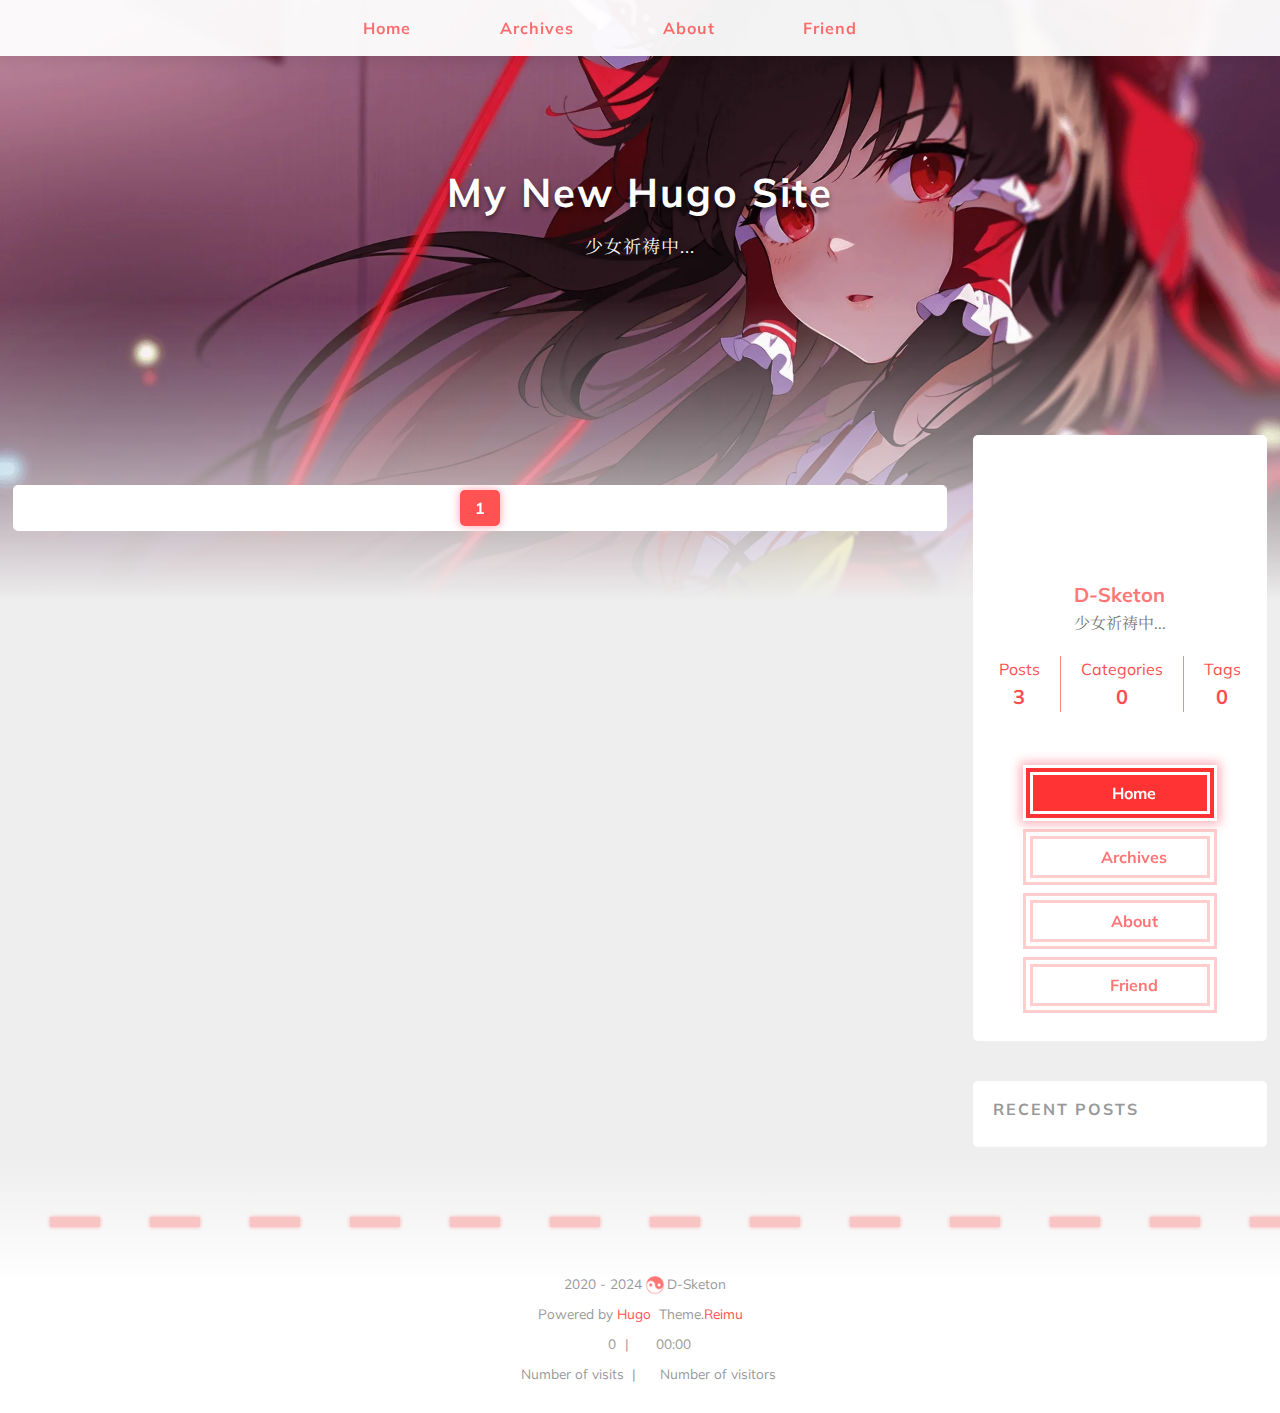
<file: index.html>
<!doctype html>
<html
  lang="en-us"
  
>
  <head>
	<meta name="generator" content="Hugo 0.139.2">
    <meta charset="utf-8" />
<meta
  name="viewport"
  content="width=device-width, initial-scale=1, shrink-to-fit=no"
/>







  

<title>
  My New Hugo Site
</title>
<meta
  name="description"
  content="少女祈祷中..."
/>








<script>
  window.siteConfig = JSON.parse("{\"clipboard\":{\"copyright\":{\"content\":\"本文版权：本博客所有文章除特别声明外，均采用 BY-NC-SA 许可协议。转载请注明出处！\",\"count\":50,\"enable\":false},\"fail\":\"复制失败 (ﾟ⊿ﾟ)ﾂ\",\"success\":\"复制成功(*^▽^*)\"},\"icon_font\":\"4552607_tq6stt6tcg\",\"outdate\":{\"daysago\":180,\"enable\":false,\"message\":\"本文最后更新于 {time}，请注意文中内容可能已经发生变化。\"}}");
</script>











  
  
  
    
  

  
  
  
    
  

  
    

<link rel="preconnect" href="https://fonts.gstatic.com" crossorigin />
<link
  rel="preload"
  as="style"
  href="https://fonts.googleapis.com/css?family=Mulish:400,400italic,700,700italic%7cNoto%20Serif%20SC:400,400italic,700,700italic%7c&amp;display=swap"
/>
<link
  rel="stylesheet"
  href="https://fonts.googleapis.com/css?family=Mulish:400,400italic,700,700italic%7cNoto%20Serif%20SC:400,400italic,700,700italic%7c&amp;display=swap"
  media="print"
  onload="this.media='all'"
/>






  <link
    rel="preload"
    href="//at.alicdn.com/t/c/font_4552607_tq6stt6tcg.woff2"
    as="font"
    type="font/woff2"
    crossorigin="anonymous"
  />



  







  
 <link rel="stylesheet" href="/css/loader.min.4ef825db249f22de9489e292e45b4df2158d419e4dc01d9a01be3642980417a7.css" />




  <meta property="og:type" content="website" />
  <meta property="og:title" content="My New Hugo Site" />
  <meta
    property="og:description"
    content="少女祈祷中..."
  />
  <meta property="og:url" content="https://example.org/" />
  <meta
    property="og:site_name"
    content="My New Hugo Site"
  />
  <meta
    property="og:image"
    content="/"
  />
  <meta property="article:author" content="D-Sketon" />
  <meta property="article:published_time" content="0001-01-01T00:00:00&#43;00:00" />
  <meta property="article:modified_time" content="0001-01-01T00:00:00&#43;00:00" />
  
  
  <meta name="twitter:card" content="summary" />
  <meta name="twitter:image" content="/" />
  
  
  
  
  


<link rel="alternate" type="application/rss+xml" href="https://example.org/index.xml" title="My New Hugo Site">


<link rel="shortcut icon" href="/favicon.ico">








  
 <link rel="stylesheet" href="/css/main.min.d8b3fb649e6f4381bf53ffa3f3d1a37b9de238b0dbd6b5cd3a40aa4a52663f63.css" />





  <link
    rel="preload"
    as="style"
    href="https://npm.webcache.cn/photoswipe@5.4.4/dist/photoswipe.css"
    onload="this.onload=null;this.rel='stylesheet'"
  />






  <link
    rel="preload"
    as="style"
    href="https://npm.webcache.cn/katex@0.16.9/dist/katex.min.css"
    onload="this.onload=null;this.rel='stylesheet'"
  />








  

  
  
  
  
  
  
  <script
    src="https://npm.webcache.cn/pace-js@1.2.4/pace.min.js"
    
    
    
    
    integrity="sha384-k6YtvFUEIuEFBdrLKJ3YAUbBki333tj1CSUisai5Cswsg9wcLNaPzsTHDswp4Az8" crossorigin="anonymous"
  ></script>





  


  <link rel="stylesheet" href="https://npm.webcache.cn/@reimujs/aos@0.1.0/dist/aos.css" />




  </head>
  <body>
    
  <div id='loader'>
    <div class="loading-left-bg loading-bg"></div>
    <div class="loading-right-bg loading-bg"></div>
    <div class="spinner-box">
      <div class="loading-taichi">
        <svg width="150" height="150" viewBox="0 0 1024 1024" class="icon" version="1.1" xmlns="https://www.w3.org/2000/svg" shape-rendering="geometricPrecision">
          <path d="M303.5 432A80 80 0 0 1 291.5 592A80 80 0 0 1 303.5 432z" fill="#ff5252" />
          <path d="M512 65A447 447 0 0 1 512 959L512 929A417 417 0 0 0 512 95A417 417 0 0 0 512 929L512 959A447 447 0 0 1 512 65z 
        M512 95A417 417 0 0 1 929 512A208.5 208.5 0 0 1 720.5 720.5L720.5 592A80 80 0 0 0 720.5 432A80 80 0 0 0 720.5 592L720.5 720.5A208.5 208.5 0 0 1 512 512A208.5 208.5 0 0 0 303.5 303.5A208.5 208.5 0 0 0 95 512A417 417 0 0 1 512 95z" fill="#ff5252" />
        </svg>
      </div>
      <div class="loading-word">少女祈祷中...</div>
    </div>
  </div>
  </div>
  <script>
    var time = null;
    var startLoading = () => {
      time = Date.now();
      document.getElementById('loader').classList.remove("loading");
    }
    var endLoading = () => {
      if (!time) {
        document.body.style.overflow = 'auto';
        document.getElementById('loader').classList.add("loading");
      } else {
        if (Date.now() - time > 500) {
          time = null;
          document.body.style.overflow = 'auto';
          document.getElementById('loader').classList.add("loading");
        } else {
          setTimeout(endLoading, 500 - (Date.now() - time));
          time = null;
        }
      }
    }
    window.addEventListener('DOMContentLoaded', endLoading);
    document.getElementById('loader').addEventListener('click', endLoading);
  </script>


<div id="copy-tooltip" style="pointer-events: none; opacity: 0; transition: all 0.2s ease; position: fixed;top: 50%;left: 50%;z-index: 999;transform: translate(-50%, -50%);color: white;background: rgba(0, 0, 0, 0.5);padding: 10px 15px;border-radius: 10px;">
</div>


    <div id="container">
      <div id="wrap">
        <div id="header-nav">
  <nav id="main-nav">
    
      <span class="main-nav-link-wrap">
        <div class="main-nav-icon icon-taichi"></div>
        <a class="main-nav-link" href="/">Home</a>
      </span>
    
      <span class="main-nav-link-wrap">
        <div class="main-nav-icon icon-taichi"></div>
        <a class="main-nav-link" href="/archives">Archives</a>
      </span>
    
      <span class="main-nav-link-wrap">
        <div class="main-nav-icon icon-taichi"></div>
        <a class="main-nav-link" href="/about">About</a>
      </span>
    
      <span class="main-nav-link-wrap">
        <div class="main-nav-icon icon-taichi"></div>
        <a class="main-nav-link" href="/friend">Friend</a>
      </span>
    
    <a id="main-nav-toggle" class="nav-icon"></a>
  </nav>
  <nav id="sub-nav">
    <a id="nav-rss-link" class="nav-icon" href="https://example.org/index.xml" title="RSS Feed" target="_blank"></a>
    
    
  </nav>
</div>
<header id="header">
  
    <img fetchpriority="high" src="/images/banner.webp" alt="My New Hugo Site">
  

  <div id="header-outer">
    <div id="header-title">
      
        
        
          
        
  
        
          <a href="/" id="logo">
            <h1 data-aos="slide-up">My New Hugo Site</h1>
          </a>
        
      
  
      
        
        
          
        
        <h2 id="subtitle-wrap" data-aos="slide-down">
          
            <a href="/" id="subtitle">少女祈祷中...</a>
          
        </h2>
      
    </div>
  </div>
</header>
        <main id="content">
          
          <section id="main">
  
  
  






  





  

<nav id="page-nav" data-aos="fade-up">
  
  
    
      
        <span class="page-number current">1</span>
      
    
  
  
</nav>

</section>
          
            <aside id="sidebar">
  <div class="sidebar-wrapper ">
    <div
      class="sidebar-wrap"
      data-aos="fade-up"
    >
      
        <div class="sidebar-author">
  <img
    data-src="/avatar/avatar.webp"
    data-sizes="auto"
    alt="D-Sketon"
    class="lazyload"
  />
  <div class="sidebar-author-name">D-Sketon</div>
  <div class="sidebar-description">少女祈祷中...</div>
</div>
<div class="sidebar-state">
  <div class="sidebar-state-article">
    <div>Posts</div>
    <div class="sidebar-state-number">3</div>
  </div>
  <div class="sidebar-state-category">
    <div>Categories</div>
    <div class="sidebar-state-number">
      0
    </div>
  </div>
  <div class="sidebar-state-tag">
    <div>Tags</div>
    <div class="sidebar-state-number">0</div>
  </div>
</div>
<div class="sidebar-social">
  
</div>
<div class="sidebar-menu">
  
    <div class="sidebar-menu-link-wrap">
      <a
        class="sidebar-menu-link-dummy"
        href="/"
        aria-label="Home"
      ></a>
      <div class="sidebar-menu-icon icon-taichi"></div>
      <div class="sidebar-menu-link">Home</div>
    </div>
  
    <div class="sidebar-menu-link-wrap">
      <a
        class="sidebar-menu-link-dummy"
        href="/archives"
        aria-label="Archives"
      ></a>
      <div class="sidebar-menu-icon icon-taichi"></div>
      <div class="sidebar-menu-link">Archives</div>
    </div>
  
    <div class="sidebar-menu-link-wrap">
      <a
        class="sidebar-menu-link-dummy"
        href="/about"
        aria-label="About"
      ></a>
      <div class="sidebar-menu-icon icon-taichi"></div>
      <div class="sidebar-menu-link">About</div>
    </div>
  
    <div class="sidebar-menu-link-wrap">
      <a
        class="sidebar-menu-link-dummy"
        href="/friend"
        aria-label="Friend"
      ></a>
      <div class="sidebar-menu-icon icon-taichi"></div>
      <div class="sidebar-menu-link">Friend</div>
    </div>
  
</div>

      

      
    </div>
  </div>

  
    
      

    
      

    
      
    
      
  
  <div class="widget-wrapper">
    <div
      class="widget-wrap"
      data-aos="fade-up"
    >
      <h3 class="widget-title">Recent Posts</h3>
      <div class="widget">
        <ul>
          
        </ul>
      </div>
    </div>
  </div>


    
  
</aside>

          
        </main>
        





<footer id="footer">
  <div style="width: 100%; overflow: hidden">
    <div class="footer-line"></div>
  </div>
  <div id="footer-info">
    <div>
      <span class="icon-copyright"></span>
      2020 -
      2024
      <span class="footer-info-sep"></span>
      D-Sketon
    </div>
    
      <div>
        Powered by&nbsp;<a
          href="https://gohugo.io/"
          target="_blank"
          >Hugo</a
        >&nbsp; Theme.<a
          href="https://github.com/D-Sketon/hugo-theme-reimu"
          target="_blank"
          >Reimu</a
        >
      </div>
    
    
      <div>
        <span class="icon-brush"
          >&nbsp;
            0
          </span
        >
        &nbsp;|&nbsp;
        <span class="icon-coffee">&nbsp;
          
          

          00:00
        </span>
      </div>
    
    
    
    
      <div>
        <span class="icon-eye"></span>
        <span id="busuanzi_container_site_pv"
          >Number of visits&nbsp;<span
            id="busuanzi_value_site_pv"
          ></span
        ></span>
        &nbsp;|&nbsp;
        <span class="icon-user"></span>
        <span id="busuanzi_container_site_uv"
          >Number of visitors&nbsp;<span
            id="busuanzi_value_site_uv"
          ></span
        ></span>
      </div>
    
  </div>
</footer>

        <div class="sidebar-top">
          <img
            src="/images/taichi.png"
            height="50"
            width="50"
            alt="backtop"
          />
          <div class="arrow-up"></div>
        </div>
        <div id="mask"></div>
      </div>
      <nav id="mobile-nav">
  <div class="sidebar-wrap">
    
      <div class="sidebar-author">
  <img
    data-src="/avatar/avatar.webp"
    data-sizes="auto"
    alt="D-Sketon"
    class="lazyload"
  />
  <div class="sidebar-author-name">D-Sketon</div>
  <div class="sidebar-description">少女祈祷中...</div>
</div>
<div class="sidebar-state">
  <div class="sidebar-state-article">
    <div>Posts</div>
    <div class="sidebar-state-number">3</div>
  </div>
  <div class="sidebar-state-category">
    <div>Categories</div>
    <div class="sidebar-state-number">
      0
    </div>
  </div>
  <div class="sidebar-state-tag">
    <div>Tags</div>
    <div class="sidebar-state-number">0</div>
  </div>
</div>
<div class="sidebar-social">
  
</div>
<div class="sidebar-menu">
  
    <div class="sidebar-menu-link-wrap">
      <a
        class="sidebar-menu-link-dummy"
        href="/"
        aria-label="Home"
      ></a>
      <div class="sidebar-menu-icon icon-taichi"></div>
      <div class="sidebar-menu-link">Home</div>
    </div>
  
    <div class="sidebar-menu-link-wrap">
      <a
        class="sidebar-menu-link-dummy"
        href="/archives"
        aria-label="Archives"
      ></a>
      <div class="sidebar-menu-icon icon-taichi"></div>
      <div class="sidebar-menu-link">Archives</div>
    </div>
  
    <div class="sidebar-menu-link-wrap">
      <a
        class="sidebar-menu-link-dummy"
        href="/about"
        aria-label="About"
      ></a>
      <div class="sidebar-menu-icon icon-taichi"></div>
      <div class="sidebar-menu-link">About</div>
    </div>
  
    <div class="sidebar-menu-link-wrap">
      <a
        class="sidebar-menu-link-dummy"
        href="/friend"
        aria-label="Friend"
      ></a>
      <div class="sidebar-menu-icon icon-taichi"></div>
      <div class="sidebar-menu-link">Friend</div>
    </div>
  
</div>

    
  </div>
  
</nav>

    </div>
    
    






  
  
  
  
  
  
  <script
    src="https://npm.webcache.cn/lazysizes@5.3.2/lazysizes.min.js"
    
    
    
    
    integrity="sha384-3gT/vsepWkfz/ff7PpWNUeMzeWoH3cDhm/A8jM7ouoAK0/fP/9bcHHR5kHq2nf&#43;e" crossorigin="anonymous"
  ></script>




  
  
  
  
  
  
  <script
    src="https://npm.webcache.cn/clipboard@2.0.11/dist/clipboard.min.js"
    
    
    
    
    integrity="sha384-J08i8An/QeARD9ExYpvphB8BsyOj3Gh2TSh1aLINKO3L0cMSH2dN3E22zFoXEi0Q" crossorigin="anonymous"
  ></script>









  
      
      <script src="/js/main.js" integrity="" crossorigin="anonymous" ></script>
      



  





  
      
      <script src="/js/aos.js" integrity="" crossorigin="anonymous" ></script>
      

  <script>
    var aosInit = () => {
      AOS.init({
        duration: 1000,
        easing: "ease",
        once: true,
        offset: 50,
      });
    };
    if (document.readyState === "loading") {
      document.addEventListener("DOMContentLoaded", aosInit);
    } else {
      aosInit();
    }
  </script>








  
      
      <script src="/js/pjax_main.js" integrity="" crossorigin="anonymous" data-pjax></script>
      





  

  
  
  
  
  
  
  <script
    src="https://npm.webcache.cn/mouse-firework@0.0.6/dist/index.umd.js"
    
    
    
    
    integrity="sha384-vkGvf25gm1C1PbcoD5dNfc137HzNL/hr1RKA5HniJOaawtvUmH5lTVFgFAruE9Ge" crossorigin="anonymous"
  ></script>


<script>
  if (window.firework) {
    const options = JSON.parse("{\"excludeelements\":[\"a\",\"button\"],\"particles\":[{\"colors\":[\"#ff5252\",\"#ff7c7c\",\"#ffafaf\",\"#ffd0d0\"],\"duration\":[1200,1800],\"easing\":\"easeOutExpo\",\"move\":[\"emit\"],\"number\":20,\"shape\":\"circle\",\"shapeOptions\":{\"alpha\":[0.3,0.5],\"radius\":[16,32]}},{\"colors\":[\"#ff0000\"],\"duration\":[1200,1800],\"easing\":\"easeOutExpo\",\"move\":[\"diffuse\"],\"number\":1,\"shape\":\"circle\",\"shapeOptions\":{\"alpha\":[0.2,0.5],\"lineWidth\":6,\"radius\":20}}]}");
    options.excludeElements = options.excludeelements;
    delete options.excludeelements;
    window.firework(options);
  }
</script>








<div id="lazy-script">
  <div>
    
    
    
  </div>
</div>




  

  
  
  
  
  
  
  <script
    src="https://npm.webcache.cn/busuanzi@2.3.0/bsz.pure.mini.js"
    
    async
    
    
    integrity="sha384-0M75wtSkhjIInv4coYlaJU83&#43;OypaRCIq2SukQVQX04eGTCBXJDuWAbJet56id&#43;S" crossorigin="anonymous"
  ></script>





  <script>
    if ('serviceWorker' in navigator) {
      navigator.serviceWorker.getRegistrations().then((registrations) => {
        for (let registration of registrations) {
          registration.unregister();
        }
      });
    }
  </script>


<script>
  const reimuCopyright = String.raw`
   ______     ______     __     __    __     __  __    
  /\  == \   /\  ___\   /\ \   /\ "-./  \   /\ \/\ \   
  \ \  __<   \ \  __\   \ \ \  \ \ \-./\ \  \ \ \_\ \  
   \ \_\ \_\  \ \_____\  \ \_\  \ \_\ \ \_\  \ \_____\ 
    \/_/ /_/   \/_____/   \/_/   \/_/  \/_/   \/_____/ 
                                                    
  `;
  console.log(String.raw`%c ${reimuCopyright}`, "color: #ff5252;");
  console.log(
    "%c Theme.Reimu" + " %c https://github.com/D-Sketon/hugo-theme-reimu ",
    "color: white; background: #ff5252; padding:5px 0;",
    "padding:4px;border:1px solid #ff5252;",
  );
</script>

  </body>
</html>
</file>
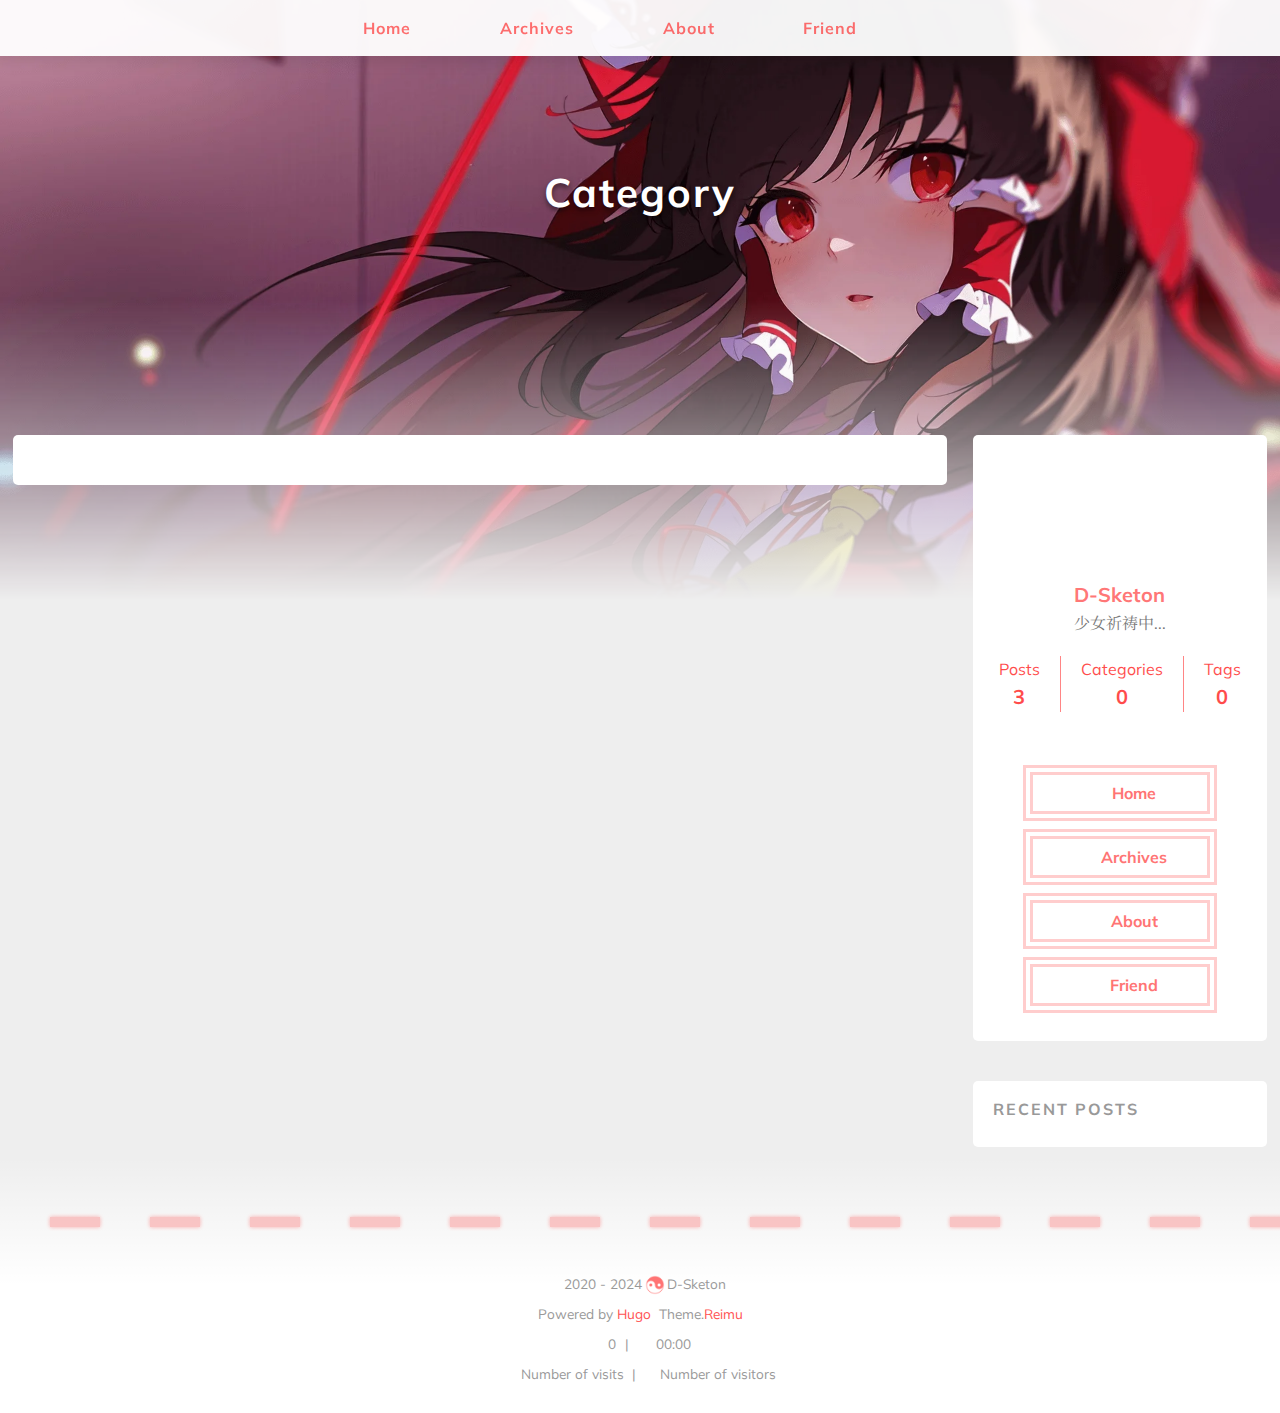
<file: categories/index.html>
<!doctype html>
<html
  lang="en-us"
  
>
  <head>
    <meta charset="utf-8" />
<meta
  name="viewport"
  content="width=device-width, initial-scale=1, shrink-to-fit=no"
/>







  
    
  

<title>
  Category | D-Sketon
</title>
<meta
  name="description"
  content="少女祈祷中..."
/>








<script>
  window.siteConfig = JSON.parse("{\"clipboard\":{\"copyright\":{\"content\":\"本文版权：本博客所有文章除特别声明外，均采用 BY-NC-SA 许可协议。转载请注明出处！\",\"count\":50,\"enable\":false},\"fail\":\"复制失败 (ﾟ⊿ﾟ)ﾂ\",\"success\":\"复制成功(*^▽^*)\"},\"icon_font\":\"4552607_tq6stt6tcg\",\"outdate\":{\"daysago\":180,\"enable\":false,\"message\":\"本文最后更新于 {time}，请注意文中内容可能已经发生变化。\"}}");
</script>











  
  
  
    
  

  
  
  
    
  

  
    

<link rel="preconnect" href="https://fonts.gstatic.com" crossorigin />
<link
  rel="preload"
  as="style"
  href="https://fonts.googleapis.com/css?family=Mulish:400,400italic,700,700italic%7cNoto%20Serif%20SC:400,400italic,700,700italic%7c&amp;display=swap"
/>
<link
  rel="stylesheet"
  href="https://fonts.googleapis.com/css?family=Mulish:400,400italic,700,700italic%7cNoto%20Serif%20SC:400,400italic,700,700italic%7c&amp;display=swap"
  media="print"
  onload="this.media='all'"
/>






  <link
    rel="preload"
    href="//at.alicdn.com/t/c/font_4552607_tq6stt6tcg.woff2"
    as="font"
    type="font/woff2"
    crossorigin="anonymous"
  />



  







  
 <link rel="stylesheet" href="/css/loader.min.4ef825db249f22de9489e292e45b4df2158d419e4dc01d9a01be3642980417a7.css" />




  <meta property="og:type" content="website" />
  <meta property="og:title" content="Category | D-Sketon" />
  <meta
    property="og:description"
    content="少女祈祷中..."
  />
  <meta property="og:url" content="https://example.org/categories/" />
  <meta
    property="og:site_name"
    content="My New Hugo Site"
  />
  <meta
    property="og:image"
    content="/"
  />
  <meta property="article:author" content="D-Sketon" />
  <meta property="article:published_time" content="0001-01-01T00:00:00&#43;00:00" />
  <meta property="article:modified_time" content="0001-01-01T00:00:00&#43;00:00" />
  
  
  <meta name="twitter:card" content="summary" />
  <meta name="twitter:image" content="/" />
  
  
  
  
  


<link rel="alternate" type="application/rss+xml" href="https://example.org/categories/index.xml" title="My New Hugo Site">


<link rel="shortcut icon" href="/favicon.ico">








  
 <link rel="stylesheet" href="/css/main.min.d8b3fb649e6f4381bf53ffa3f3d1a37b9de238b0dbd6b5cd3a40aa4a52663f63.css" />





  <link
    rel="preload"
    as="style"
    href="https://npm.webcache.cn/photoswipe@5.4.4/dist/photoswipe.css"
    onload="this.onload=null;this.rel='stylesheet'"
  />






  <link
    rel="preload"
    as="style"
    href="https://npm.webcache.cn/katex@0.16.9/dist/katex.min.css"
    onload="this.onload=null;this.rel='stylesheet'"
  />








  

  
  
  
  
  
  
  <script
    src="https://npm.webcache.cn/pace-js@1.2.4/pace.min.js"
    
    
    
    
    integrity="sha384-k6YtvFUEIuEFBdrLKJ3YAUbBki333tj1CSUisai5Cswsg9wcLNaPzsTHDswp4Az8" crossorigin="anonymous"
  ></script>





  


  <link rel="stylesheet" href="https://npm.webcache.cn/@reimujs/aos@0.1.0/dist/aos.css" />




  </head>
  <body>
    
  <div id='loader'>
    <div class="loading-left-bg loading-bg"></div>
    <div class="loading-right-bg loading-bg"></div>
    <div class="spinner-box">
      <div class="loading-taichi">
        <svg width="150" height="150" viewBox="0 0 1024 1024" class="icon" version="1.1" xmlns="https://www.w3.org/2000/svg" shape-rendering="geometricPrecision">
          <path d="M303.5 432A80 80 0 0 1 291.5 592A80 80 0 0 1 303.5 432z" fill="#ff5252" />
          <path d="M512 65A447 447 0 0 1 512 959L512 929A417 417 0 0 0 512 95A417 417 0 0 0 512 929L512 959A447 447 0 0 1 512 65z 
        M512 95A417 417 0 0 1 929 512A208.5 208.5 0 0 1 720.5 720.5L720.5 592A80 80 0 0 0 720.5 432A80 80 0 0 0 720.5 592L720.5 720.5A208.5 208.5 0 0 1 512 512A208.5 208.5 0 0 0 303.5 303.5A208.5 208.5 0 0 0 95 512A417 417 0 0 1 512 95z" fill="#ff5252" />
        </svg>
      </div>
      <div class="loading-word">少女祈祷中...</div>
    </div>
  </div>
  </div>
  <script>
    var time = null;
    var startLoading = () => {
      time = Date.now();
      document.getElementById('loader').classList.remove("loading");
    }
    var endLoading = () => {
      if (!time) {
        document.body.style.overflow = 'auto';
        document.getElementById('loader').classList.add("loading");
      } else {
        if (Date.now() - time > 500) {
          time = null;
          document.body.style.overflow = 'auto';
          document.getElementById('loader').classList.add("loading");
        } else {
          setTimeout(endLoading, 500 - (Date.now() - time));
          time = null;
        }
      }
    }
    window.addEventListener('DOMContentLoaded', endLoading);
    document.getElementById('loader').addEventListener('click', endLoading);
  </script>


<div id="copy-tooltip" style="pointer-events: none; opacity: 0; transition: all 0.2s ease; position: fixed;top: 50%;left: 50%;z-index: 999;transform: translate(-50%, -50%);color: white;background: rgba(0, 0, 0, 0.5);padding: 10px 15px;border-radius: 10px;">
</div>


    <div id="container">
      <div id="wrap">
        <div id="header-nav">
  <nav id="main-nav">
    
      <span class="main-nav-link-wrap">
        <div class="main-nav-icon icon-taichi"></div>
        <a class="main-nav-link" href="/">Home</a>
      </span>
    
      <span class="main-nav-link-wrap">
        <div class="main-nav-icon icon-taichi"></div>
        <a class="main-nav-link" href="/archives">Archives</a>
      </span>
    
      <span class="main-nav-link-wrap">
        <div class="main-nav-icon icon-taichi"></div>
        <a class="main-nav-link" href="/about">About</a>
      </span>
    
      <span class="main-nav-link-wrap">
        <div class="main-nav-icon icon-taichi"></div>
        <a class="main-nav-link" href="/friend">Friend</a>
      </span>
    
    <a id="main-nav-toggle" class="nav-icon"></a>
  </nav>
  <nav id="sub-nav">
    <a id="nav-rss-link" class="nav-icon" href="https://example.org/categories/index.xml" title="RSS Feed" target="_blank"></a>
    
    
  </nav>
</div>
<header id="header">
  
    <img fetchpriority="high" src="/images/banner.webp" alt="Categories">
  

  <div id="header-outer">
    <div id="header-title">
      
        
        
          
        
  
        
          <a href="/" id="logo">
            <h1 data-aos="slide-up">Category</h1>
          </a>
        
      
  
      
        
        
        <h2 id="subtitle-wrap" data-aos="slide-down">
          
        </h2>
      
    </div>
  </div>
</header>
        <main id="content">
          
          <section id="main">
  <div
    class="archives-outer-wrap"
    data-aos="fade-up"
  >
    <div
      class="
        category-wrap
      "
    >
      
    </div>
  </div>
</section>
          
            <aside id="sidebar">
  <div class="sidebar-wrapper ">
    <div
      class="sidebar-wrap"
      data-aos="fade-up"
    >
      
        <div class="sidebar-author">
  <img
    data-src="/avatar/avatar.webp"
    data-sizes="auto"
    alt="D-Sketon"
    class="lazyload"
  />
  <div class="sidebar-author-name">D-Sketon</div>
  <div class="sidebar-description">少女祈祷中...</div>
</div>
<div class="sidebar-state">
  <div class="sidebar-state-article">
    <div>Posts</div>
    <div class="sidebar-state-number">3</div>
  </div>
  <div class="sidebar-state-category">
    <div>Categories</div>
    <div class="sidebar-state-number">
      0
    </div>
  </div>
  <div class="sidebar-state-tag">
    <div>Tags</div>
    <div class="sidebar-state-number">0</div>
  </div>
</div>
<div class="sidebar-social">
  
</div>
<div class="sidebar-menu">
  
    <div class="sidebar-menu-link-wrap">
      <a
        class="sidebar-menu-link-dummy"
        href="/"
        aria-label="Home"
      ></a>
      <div class="sidebar-menu-icon icon-taichi"></div>
      <div class="sidebar-menu-link">Home</div>
    </div>
  
    <div class="sidebar-menu-link-wrap">
      <a
        class="sidebar-menu-link-dummy"
        href="/archives"
        aria-label="Archives"
      ></a>
      <div class="sidebar-menu-icon icon-taichi"></div>
      <div class="sidebar-menu-link">Archives</div>
    </div>
  
    <div class="sidebar-menu-link-wrap">
      <a
        class="sidebar-menu-link-dummy"
        href="/about"
        aria-label="About"
      ></a>
      <div class="sidebar-menu-icon icon-taichi"></div>
      <div class="sidebar-menu-link">About</div>
    </div>
  
    <div class="sidebar-menu-link-wrap">
      <a
        class="sidebar-menu-link-dummy"
        href="/friend"
        aria-label="Friend"
      ></a>
      <div class="sidebar-menu-icon icon-taichi"></div>
      <div class="sidebar-menu-link">Friend</div>
    </div>
  
</div>

      

      
    </div>
  </div>

  
    
      

    
      

    
      
    
      
  
  <div class="widget-wrapper">
    <div
      class="widget-wrap"
      data-aos="fade-up"
    >
      <h3 class="widget-title">Recent Posts</h3>
      <div class="widget">
        <ul>
          
        </ul>
      </div>
    </div>
  </div>


    
  
</aside>

          
        </main>
        





<footer id="footer">
  <div style="width: 100%; overflow: hidden">
    <div class="footer-line"></div>
  </div>
  <div id="footer-info">
    <div>
      <span class="icon-copyright"></span>
      2020 -
      2024
      <span class="footer-info-sep"></span>
      D-Sketon
    </div>
    
      <div>
        Powered by&nbsp;<a
          href="https://gohugo.io/"
          target="_blank"
          >Hugo</a
        >&nbsp; Theme.<a
          href="https://github.com/D-Sketon/hugo-theme-reimu"
          target="_blank"
          >Reimu</a
        >
      </div>
    
    
      <div>
        <span class="icon-brush"
          >&nbsp;
            0
          </span
        >
        &nbsp;|&nbsp;
        <span class="icon-coffee">&nbsp;
          
          

          00:00
        </span>
      </div>
    
    
    
    
      <div>
        <span class="icon-eye"></span>
        <span id="busuanzi_container_site_pv"
          >Number of visits&nbsp;<span
            id="busuanzi_value_site_pv"
          ></span
        ></span>
        &nbsp;|&nbsp;
        <span class="icon-user"></span>
        <span id="busuanzi_container_site_uv"
          >Number of visitors&nbsp;<span
            id="busuanzi_value_site_uv"
          ></span
        ></span>
      </div>
    
  </div>
</footer>

        <div class="sidebar-top">
          <img
            src="/images/taichi.png"
            height="50"
            width="50"
            alt="backtop"
          />
          <div class="arrow-up"></div>
        </div>
        <div id="mask"></div>
      </div>
      <nav id="mobile-nav">
  <div class="sidebar-wrap">
    
      <div class="sidebar-author">
  <img
    data-src="/avatar/avatar.webp"
    data-sizes="auto"
    alt="D-Sketon"
    class="lazyload"
  />
  <div class="sidebar-author-name">D-Sketon</div>
  <div class="sidebar-description">少女祈祷中...</div>
</div>
<div class="sidebar-state">
  <div class="sidebar-state-article">
    <div>Posts</div>
    <div class="sidebar-state-number">3</div>
  </div>
  <div class="sidebar-state-category">
    <div>Categories</div>
    <div class="sidebar-state-number">
      0
    </div>
  </div>
  <div class="sidebar-state-tag">
    <div>Tags</div>
    <div class="sidebar-state-number">0</div>
  </div>
</div>
<div class="sidebar-social">
  
</div>
<div class="sidebar-menu">
  
    <div class="sidebar-menu-link-wrap">
      <a
        class="sidebar-menu-link-dummy"
        href="/"
        aria-label="Home"
      ></a>
      <div class="sidebar-menu-icon icon-taichi"></div>
      <div class="sidebar-menu-link">Home</div>
    </div>
  
    <div class="sidebar-menu-link-wrap">
      <a
        class="sidebar-menu-link-dummy"
        href="/archives"
        aria-label="Archives"
      ></a>
      <div class="sidebar-menu-icon icon-taichi"></div>
      <div class="sidebar-menu-link">Archives</div>
    </div>
  
    <div class="sidebar-menu-link-wrap">
      <a
        class="sidebar-menu-link-dummy"
        href="/about"
        aria-label="About"
      ></a>
      <div class="sidebar-menu-icon icon-taichi"></div>
      <div class="sidebar-menu-link">About</div>
    </div>
  
    <div class="sidebar-menu-link-wrap">
      <a
        class="sidebar-menu-link-dummy"
        href="/friend"
        aria-label="Friend"
      ></a>
      <div class="sidebar-menu-icon icon-taichi"></div>
      <div class="sidebar-menu-link">Friend</div>
    </div>
  
</div>

    
  </div>
  
</nav>

    </div>
    
    






  
  
  
  
  
  
  <script
    src="https://npm.webcache.cn/lazysizes@5.3.2/lazysizes.min.js"
    
    
    
    
    integrity="sha384-3gT/vsepWkfz/ff7PpWNUeMzeWoH3cDhm/A8jM7ouoAK0/fP/9bcHHR5kHq2nf&#43;e" crossorigin="anonymous"
  ></script>




  
  
  
  
  
  
  <script
    src="https://npm.webcache.cn/clipboard@2.0.11/dist/clipboard.min.js"
    
    
    
    
    integrity="sha384-J08i8An/QeARD9ExYpvphB8BsyOj3Gh2TSh1aLINKO3L0cMSH2dN3E22zFoXEi0Q" crossorigin="anonymous"
  ></script>









  
      
      <script src="/js/main.js" integrity="" crossorigin="anonymous" ></script>
      



  





  
      
      <script src="/js/aos.js" integrity="" crossorigin="anonymous" ></script>
      

  <script>
    var aosInit = () => {
      AOS.init({
        duration: 1000,
        easing: "ease",
        once: true,
        offset: 50,
      });
    };
    if (document.readyState === "loading") {
      document.addEventListener("DOMContentLoaded", aosInit);
    } else {
      aosInit();
    }
  </script>








  
      
      <script src="/js/pjax_main.js" integrity="" crossorigin="anonymous" data-pjax></script>
      





  

  
  
  
  
  
  
  <script
    src="https://npm.webcache.cn/mouse-firework@0.0.6/dist/index.umd.js"
    
    
    
    
    integrity="sha384-vkGvf25gm1C1PbcoD5dNfc137HzNL/hr1RKA5HniJOaawtvUmH5lTVFgFAruE9Ge" crossorigin="anonymous"
  ></script>


<script>
  if (window.firework) {
    const options = JSON.parse("{\"excludeelements\":[\"a\",\"button\"],\"particles\":[{\"colors\":[\"#ff5252\",\"#ff7c7c\",\"#ffafaf\",\"#ffd0d0\"],\"duration\":[1200,1800],\"easing\":\"easeOutExpo\",\"move\":[\"emit\"],\"number\":20,\"shape\":\"circle\",\"shapeOptions\":{\"alpha\":[0.3,0.5],\"radius\":[16,32]}},{\"colors\":[\"#ff0000\"],\"duration\":[1200,1800],\"easing\":\"easeOutExpo\",\"move\":[\"diffuse\"],\"number\":1,\"shape\":\"circle\",\"shapeOptions\":{\"alpha\":[0.2,0.5],\"lineWidth\":6,\"radius\":20}}]}");
    options.excludeElements = options.excludeelements;
    delete options.excludeelements;
    window.firework(options);
  }
</script>








<div id="lazy-script">
  <div>
    
    
      





  
      
      <script src="/js/insert_highlight.js" integrity="" crossorigin="anonymous" data-pjax></script>
      

      
      
      
      
      <script type="module" data-pjax>
        const PhotoSwipeLightbox = (await safeImport("https:\/\/npm.webcache.cn\/photoswipe@5.4.4\/dist\/photoswipe-lightbox.esm.min.js", "sha384-DiL6M\/gG\u002bwmTxmCRZyD1zee6lIhawn5TGvED0FOh7fXcN9B0aZ9dexSF\/N6lrZi\/")).default;

        const pswp = () => {
          if (_$$('.article-entry a.article-gallery-item').length > 0) {
            new PhotoSwipeLightbox({
              gallery: '.article-entry',
              children: 'a.article-gallery-item',
              pswpModule: () => safeImport("https:\/\/npm.webcache.cn\/photoswipe@5.4.4\/dist\/photoswipe.esm.min.js", "sha384-WkkO3GCmgkC3VQWpaV8DqhKJqpzpF9JoByxDmnV8\u002boTJ7m3DfYEWX1fu1scuS4\u002bs")
            }).init();
          }
          if(_$$('.article-gallery a.article-gallery-item').length > 0) {
            new PhotoSwipeLightbox({
              gallery: '.article-gallery',
              children: 'a.article-gallery-item',
              pswpModule: () => safeImport("https:\/\/npm.webcache.cn\/photoswipe@5.4.4\/dist\/photoswipe.esm.min.js", "sha384-WkkO3GCmgkC3VQWpaV8DqhKJqpzpF9JoByxDmnV8\u002boTJ7m3DfYEWX1fu1scuS4\u002bs")
            }).init();
          }
          window.lightboxStatus = 'done';
          window.removeEventListener('lightbox:ready', pswp);
        }
        if(window.lightboxStatus === 'ready') {
          pswp()
        } else {
          window.addEventListener('lightbox:ready', pswp);
        }
      </script>
      












    
    
  </div>
</div>




  

  
  
  
  
  
  
  <script
    src="https://npm.webcache.cn/busuanzi@2.3.0/bsz.pure.mini.js"
    
    async
    
    
    integrity="sha384-0M75wtSkhjIInv4coYlaJU83&#43;OypaRCIq2SukQVQX04eGTCBXJDuWAbJet56id&#43;S" crossorigin="anonymous"
  ></script>





  <script>
    if ('serviceWorker' in navigator) {
      navigator.serviceWorker.getRegistrations().then((registrations) => {
        for (let registration of registrations) {
          registration.unregister();
        }
      });
    }
  </script>


<script>
  const reimuCopyright = String.raw`
   ______     ______     __     __    __     __  __    
  /\  == \   /\  ___\   /\ \   /\ "-./  \   /\ \/\ \   
  \ \  __<   \ \  __\   \ \ \  \ \ \-./\ \  \ \ \_\ \  
   \ \_\ \_\  \ \_____\  \ \_\  \ \_\ \ \_\  \ \_____\ 
    \/_/ /_/   \/_____/   \/_/   \/_/  \/_/   \/_____/ 
                                                    
  `;
  console.log(String.raw`%c ${reimuCopyright}`, "color: #ff5252;");
  console.log(
    "%c Theme.Reimu" + " %c https://github.com/D-Sketon/hugo-theme-reimu ",
    "color: white; background: #ff5252; padding:5px 0;",
    "padding:4px;border:1px solid #ff5252;",
  );
</script>

  </body>
</html>
</file>
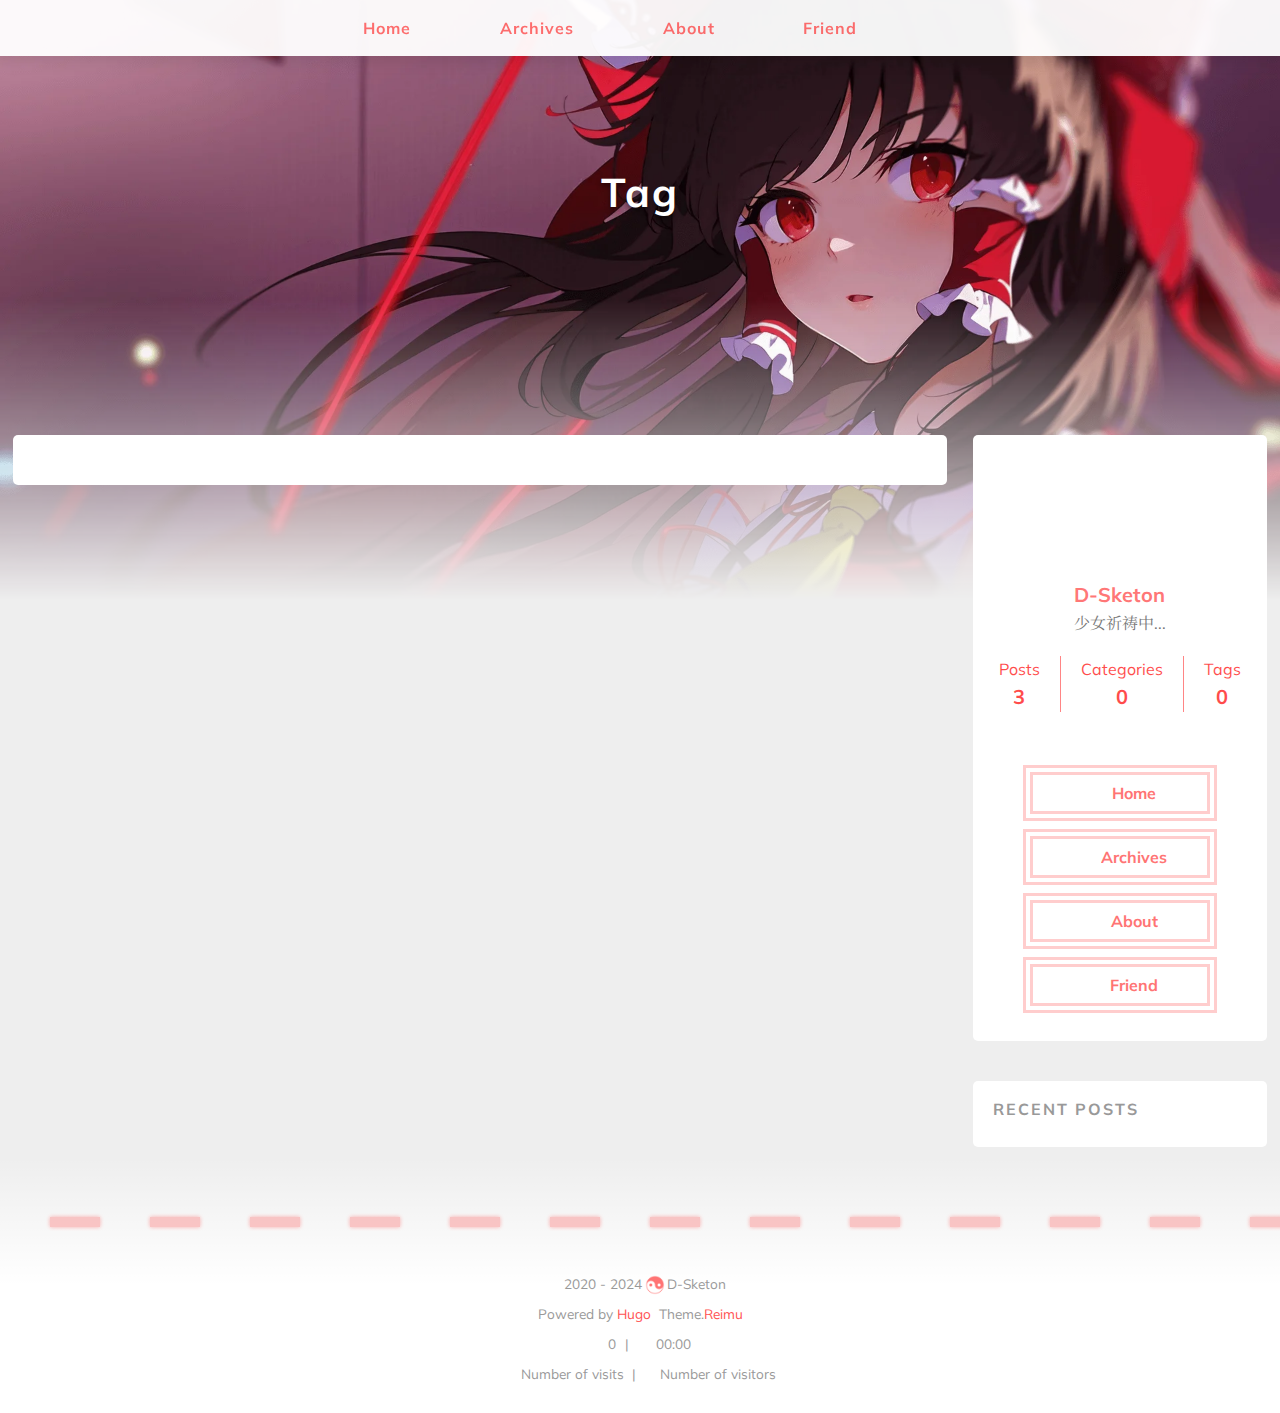
<file: tags/index.html>
<!doctype html>
<html
  lang="en-us"
  
>
  <head>
    <meta charset="utf-8" />
<meta
  name="viewport"
  content="width=device-width, initial-scale=1, shrink-to-fit=no"
/>







  
    
  

<title>
  Tag | D-Sketon
</title>
<meta
  name="description"
  content="少女祈祷中..."
/>








<script>
  window.siteConfig = JSON.parse("{\"clipboard\":{\"copyright\":{\"content\":\"本文版权：本博客所有文章除特别声明外，均采用 BY-NC-SA 许可协议。转载请注明出处！\",\"count\":50,\"enable\":false},\"fail\":\"复制失败 (ﾟ⊿ﾟ)ﾂ\",\"success\":\"复制成功(*^▽^*)\"},\"icon_font\":\"4552607_tq6stt6tcg\",\"outdate\":{\"daysago\":180,\"enable\":false,\"message\":\"本文最后更新于 {time}，请注意文中内容可能已经发生变化。\"}}");
</script>











  
  
  
    
  

  
  
  
    
  

  
    

<link rel="preconnect" href="https://fonts.gstatic.com" crossorigin />
<link
  rel="preload"
  as="style"
  href="https://fonts.googleapis.com/css?family=Mulish:400,400italic,700,700italic%7cNoto%20Serif%20SC:400,400italic,700,700italic%7c&amp;display=swap"
/>
<link
  rel="stylesheet"
  href="https://fonts.googleapis.com/css?family=Mulish:400,400italic,700,700italic%7cNoto%20Serif%20SC:400,400italic,700,700italic%7c&amp;display=swap"
  media="print"
  onload="this.media='all'"
/>






  <link
    rel="preload"
    href="//at.alicdn.com/t/c/font_4552607_tq6stt6tcg.woff2"
    as="font"
    type="font/woff2"
    crossorigin="anonymous"
  />



  







  
 <link rel="stylesheet" href="/css/loader.min.4ef825db249f22de9489e292e45b4df2158d419e4dc01d9a01be3642980417a7.css" />




  <meta property="og:type" content="website" />
  <meta property="og:title" content="Tag | D-Sketon" />
  <meta
    property="og:description"
    content="少女祈祷中..."
  />
  <meta property="og:url" content="https://example.org/tags/" />
  <meta
    property="og:site_name"
    content="My New Hugo Site"
  />
  <meta
    property="og:image"
    content="/"
  />
  <meta property="article:author" content="D-Sketon" />
  <meta property="article:published_time" content="0001-01-01T00:00:00&#43;00:00" />
  <meta property="article:modified_time" content="0001-01-01T00:00:00&#43;00:00" />
  
  
  <meta name="twitter:card" content="summary" />
  <meta name="twitter:image" content="/" />
  
  
  
  
  


<link rel="alternate" type="application/rss+xml" href="https://example.org/tags/index.xml" title="My New Hugo Site">


<link rel="shortcut icon" href="/favicon.ico">








  
 <link rel="stylesheet" href="/css/main.min.d8b3fb649e6f4381bf53ffa3f3d1a37b9de238b0dbd6b5cd3a40aa4a52663f63.css" />





  <link
    rel="preload"
    as="style"
    href="https://npm.webcache.cn/photoswipe@5.4.4/dist/photoswipe.css"
    onload="this.onload=null;this.rel='stylesheet'"
  />






  <link
    rel="preload"
    as="style"
    href="https://npm.webcache.cn/katex@0.16.9/dist/katex.min.css"
    onload="this.onload=null;this.rel='stylesheet'"
  />








  

  
  
  
  
  
  
  <script
    src="https://npm.webcache.cn/pace-js@1.2.4/pace.min.js"
    
    
    
    
    integrity="sha384-k6YtvFUEIuEFBdrLKJ3YAUbBki333tj1CSUisai5Cswsg9wcLNaPzsTHDswp4Az8" crossorigin="anonymous"
  ></script>





  


  <link rel="stylesheet" href="https://npm.webcache.cn/@reimujs/aos@0.1.0/dist/aos.css" />




  </head>
  <body>
    
  <div id='loader'>
    <div class="loading-left-bg loading-bg"></div>
    <div class="loading-right-bg loading-bg"></div>
    <div class="spinner-box">
      <div class="loading-taichi">
        <svg width="150" height="150" viewBox="0 0 1024 1024" class="icon" version="1.1" xmlns="https://www.w3.org/2000/svg" shape-rendering="geometricPrecision">
          <path d="M303.5 432A80 80 0 0 1 291.5 592A80 80 0 0 1 303.5 432z" fill="#ff5252" />
          <path d="M512 65A447 447 0 0 1 512 959L512 929A417 417 0 0 0 512 95A417 417 0 0 0 512 929L512 959A447 447 0 0 1 512 65z 
        M512 95A417 417 0 0 1 929 512A208.5 208.5 0 0 1 720.5 720.5L720.5 592A80 80 0 0 0 720.5 432A80 80 0 0 0 720.5 592L720.5 720.5A208.5 208.5 0 0 1 512 512A208.5 208.5 0 0 0 303.5 303.5A208.5 208.5 0 0 0 95 512A417 417 0 0 1 512 95z" fill="#ff5252" />
        </svg>
      </div>
      <div class="loading-word">少女祈祷中...</div>
    </div>
  </div>
  </div>
  <script>
    var time = null;
    var startLoading = () => {
      time = Date.now();
      document.getElementById('loader').classList.remove("loading");
    }
    var endLoading = () => {
      if (!time) {
        document.body.style.overflow = 'auto';
        document.getElementById('loader').classList.add("loading");
      } else {
        if (Date.now() - time > 500) {
          time = null;
          document.body.style.overflow = 'auto';
          document.getElementById('loader').classList.add("loading");
        } else {
          setTimeout(endLoading, 500 - (Date.now() - time));
          time = null;
        }
      }
    }
    window.addEventListener('DOMContentLoaded', endLoading);
    document.getElementById('loader').addEventListener('click', endLoading);
  </script>


<div id="copy-tooltip" style="pointer-events: none; opacity: 0; transition: all 0.2s ease; position: fixed;top: 50%;left: 50%;z-index: 999;transform: translate(-50%, -50%);color: white;background: rgba(0, 0, 0, 0.5);padding: 10px 15px;border-radius: 10px;">
</div>


    <div id="container">
      <div id="wrap">
        <div id="header-nav">
  <nav id="main-nav">
    
      <span class="main-nav-link-wrap">
        <div class="main-nav-icon icon-taichi"></div>
        <a class="main-nav-link" href="/">Home</a>
      </span>
    
      <span class="main-nav-link-wrap">
        <div class="main-nav-icon icon-taichi"></div>
        <a class="main-nav-link" href="/archives">Archives</a>
      </span>
    
      <span class="main-nav-link-wrap">
        <div class="main-nav-icon icon-taichi"></div>
        <a class="main-nav-link" href="/about">About</a>
      </span>
    
      <span class="main-nav-link-wrap">
        <div class="main-nav-icon icon-taichi"></div>
        <a class="main-nav-link" href="/friend">Friend</a>
      </span>
    
    <a id="main-nav-toggle" class="nav-icon"></a>
  </nav>
  <nav id="sub-nav">
    <a id="nav-rss-link" class="nav-icon" href="https://example.org/tags/index.xml" title="RSS Feed" target="_blank"></a>
    
    
  </nav>
</div>
<header id="header">
  
    <img fetchpriority="high" src="/images/banner.webp" alt="Tags">
  

  <div id="header-outer">
    <div id="header-title">
      
        
        
          
        
  
        
          <a href="/" id="logo">
            <h1 data-aos="slide-up">Tag</h1>
          </a>
        
      
  
      
        
        
        <h2 id="subtitle-wrap" data-aos="slide-down">
          
        </h2>
      
    </div>
  </div>
</header>
        <main id="content">
          
          <section id="main">
  <div
    class="archives-outer-wrap"
    data-aos="fade-up"
  >
    <div
      class="
        tag-wrap
      "
    >
      
    </div>
  </div>
</section>
          
            <aside id="sidebar">
  <div class="sidebar-wrapper ">
    <div
      class="sidebar-wrap"
      data-aos="fade-up"
    >
      
        <div class="sidebar-author">
  <img
    data-src="/avatar/avatar.webp"
    data-sizes="auto"
    alt="D-Sketon"
    class="lazyload"
  />
  <div class="sidebar-author-name">D-Sketon</div>
  <div class="sidebar-description">少女祈祷中...</div>
</div>
<div class="sidebar-state">
  <div class="sidebar-state-article">
    <div>Posts</div>
    <div class="sidebar-state-number">3</div>
  </div>
  <div class="sidebar-state-category">
    <div>Categories</div>
    <div class="sidebar-state-number">
      0
    </div>
  </div>
  <div class="sidebar-state-tag">
    <div>Tags</div>
    <div class="sidebar-state-number">0</div>
  </div>
</div>
<div class="sidebar-social">
  
</div>
<div class="sidebar-menu">
  
    <div class="sidebar-menu-link-wrap">
      <a
        class="sidebar-menu-link-dummy"
        href="/"
        aria-label="Home"
      ></a>
      <div class="sidebar-menu-icon icon-taichi"></div>
      <div class="sidebar-menu-link">Home</div>
    </div>
  
    <div class="sidebar-menu-link-wrap">
      <a
        class="sidebar-menu-link-dummy"
        href="/archives"
        aria-label="Archives"
      ></a>
      <div class="sidebar-menu-icon icon-taichi"></div>
      <div class="sidebar-menu-link">Archives</div>
    </div>
  
    <div class="sidebar-menu-link-wrap">
      <a
        class="sidebar-menu-link-dummy"
        href="/about"
        aria-label="About"
      ></a>
      <div class="sidebar-menu-icon icon-taichi"></div>
      <div class="sidebar-menu-link">About</div>
    </div>
  
    <div class="sidebar-menu-link-wrap">
      <a
        class="sidebar-menu-link-dummy"
        href="/friend"
        aria-label="Friend"
      ></a>
      <div class="sidebar-menu-icon icon-taichi"></div>
      <div class="sidebar-menu-link">Friend</div>
    </div>
  
</div>

      

      
    </div>
  </div>

  
    
      

    
      

    
      
    
      
  
  <div class="widget-wrapper">
    <div
      class="widget-wrap"
      data-aos="fade-up"
    >
      <h3 class="widget-title">Recent Posts</h3>
      <div class="widget">
        <ul>
          
        </ul>
      </div>
    </div>
  </div>


    
  
</aside>

          
        </main>
        





<footer id="footer">
  <div style="width: 100%; overflow: hidden">
    <div class="footer-line"></div>
  </div>
  <div id="footer-info">
    <div>
      <span class="icon-copyright"></span>
      2020 -
      2024
      <span class="footer-info-sep"></span>
      D-Sketon
    </div>
    
      <div>
        Powered by&nbsp;<a
          href="https://gohugo.io/"
          target="_blank"
          >Hugo</a
        >&nbsp; Theme.<a
          href="https://github.com/D-Sketon/hugo-theme-reimu"
          target="_blank"
          >Reimu</a
        >
      </div>
    
    
      <div>
        <span class="icon-brush"
          >&nbsp;
            0
          </span
        >
        &nbsp;|&nbsp;
        <span class="icon-coffee">&nbsp;
          
          

          00:00
        </span>
      </div>
    
    
    
    
      <div>
        <span class="icon-eye"></span>
        <span id="busuanzi_container_site_pv"
          >Number of visits&nbsp;<span
            id="busuanzi_value_site_pv"
          ></span
        ></span>
        &nbsp;|&nbsp;
        <span class="icon-user"></span>
        <span id="busuanzi_container_site_uv"
          >Number of visitors&nbsp;<span
            id="busuanzi_value_site_uv"
          ></span
        ></span>
      </div>
    
  </div>
</footer>

        <div class="sidebar-top">
          <img
            src="/images/taichi.png"
            height="50"
            width="50"
            alt="backtop"
          />
          <div class="arrow-up"></div>
        </div>
        <div id="mask"></div>
      </div>
      <nav id="mobile-nav">
  <div class="sidebar-wrap">
    
      <div class="sidebar-author">
  <img
    data-src="/avatar/avatar.webp"
    data-sizes="auto"
    alt="D-Sketon"
    class="lazyload"
  />
  <div class="sidebar-author-name">D-Sketon</div>
  <div class="sidebar-description">少女祈祷中...</div>
</div>
<div class="sidebar-state">
  <div class="sidebar-state-article">
    <div>Posts</div>
    <div class="sidebar-state-number">3</div>
  </div>
  <div class="sidebar-state-category">
    <div>Categories</div>
    <div class="sidebar-state-number">
      0
    </div>
  </div>
  <div class="sidebar-state-tag">
    <div>Tags</div>
    <div class="sidebar-state-number">0</div>
  </div>
</div>
<div class="sidebar-social">
  
</div>
<div class="sidebar-menu">
  
    <div class="sidebar-menu-link-wrap">
      <a
        class="sidebar-menu-link-dummy"
        href="/"
        aria-label="Home"
      ></a>
      <div class="sidebar-menu-icon icon-taichi"></div>
      <div class="sidebar-menu-link">Home</div>
    </div>
  
    <div class="sidebar-menu-link-wrap">
      <a
        class="sidebar-menu-link-dummy"
        href="/archives"
        aria-label="Archives"
      ></a>
      <div class="sidebar-menu-icon icon-taichi"></div>
      <div class="sidebar-menu-link">Archives</div>
    </div>
  
    <div class="sidebar-menu-link-wrap">
      <a
        class="sidebar-menu-link-dummy"
        href="/about"
        aria-label="About"
      ></a>
      <div class="sidebar-menu-icon icon-taichi"></div>
      <div class="sidebar-menu-link">About</div>
    </div>
  
    <div class="sidebar-menu-link-wrap">
      <a
        class="sidebar-menu-link-dummy"
        href="/friend"
        aria-label="Friend"
      ></a>
      <div class="sidebar-menu-icon icon-taichi"></div>
      <div class="sidebar-menu-link">Friend</div>
    </div>
  
</div>

    
  </div>
  
</nav>

    </div>
    
    






  
  
  
  
  
  
  <script
    src="https://npm.webcache.cn/lazysizes@5.3.2/lazysizes.min.js"
    
    
    
    
    integrity="sha384-3gT/vsepWkfz/ff7PpWNUeMzeWoH3cDhm/A8jM7ouoAK0/fP/9bcHHR5kHq2nf&#43;e" crossorigin="anonymous"
  ></script>




  
  
  
  
  
  
  <script
    src="https://npm.webcache.cn/clipboard@2.0.11/dist/clipboard.min.js"
    
    
    
    
    integrity="sha384-J08i8An/QeARD9ExYpvphB8BsyOj3Gh2TSh1aLINKO3L0cMSH2dN3E22zFoXEi0Q" crossorigin="anonymous"
  ></script>









  
      
      <script src="/js/main.js" integrity="" crossorigin="anonymous" ></script>
      



  





  
      
      <script src="/js/aos.js" integrity="" crossorigin="anonymous" ></script>
      

  <script>
    var aosInit = () => {
      AOS.init({
        duration: 1000,
        easing: "ease",
        once: true,
        offset: 50,
      });
    };
    if (document.readyState === "loading") {
      document.addEventListener("DOMContentLoaded", aosInit);
    } else {
      aosInit();
    }
  </script>








  
      
      <script src="/js/pjax_main.js" integrity="" crossorigin="anonymous" data-pjax></script>
      





  

  
  
  
  
  
  
  <script
    src="https://npm.webcache.cn/mouse-firework@0.0.6/dist/index.umd.js"
    
    
    
    
    integrity="sha384-vkGvf25gm1C1PbcoD5dNfc137HzNL/hr1RKA5HniJOaawtvUmH5lTVFgFAruE9Ge" crossorigin="anonymous"
  ></script>


<script>
  if (window.firework) {
    const options = JSON.parse("{\"excludeelements\":[\"a\",\"button\"],\"particles\":[{\"colors\":[\"#ff5252\",\"#ff7c7c\",\"#ffafaf\",\"#ffd0d0\"],\"duration\":[1200,1800],\"easing\":\"easeOutExpo\",\"move\":[\"emit\"],\"number\":20,\"shape\":\"circle\",\"shapeOptions\":{\"alpha\":[0.3,0.5],\"radius\":[16,32]}},{\"colors\":[\"#ff0000\"],\"duration\":[1200,1800],\"easing\":\"easeOutExpo\",\"move\":[\"diffuse\"],\"number\":1,\"shape\":\"circle\",\"shapeOptions\":{\"alpha\":[0.2,0.5],\"lineWidth\":6,\"radius\":20}}]}");
    options.excludeElements = options.excludeelements;
    delete options.excludeelements;
    window.firework(options);
  }
</script>








<div id="lazy-script">
  <div>
    
    
      





  
      
      <script src="/js/insert_highlight.js" integrity="" crossorigin="anonymous" data-pjax></script>
      

      
      
      
      
      <script type="module" data-pjax>
        const PhotoSwipeLightbox = (await safeImport("https:\/\/npm.webcache.cn\/photoswipe@5.4.4\/dist\/photoswipe-lightbox.esm.min.js", "sha384-DiL6M\/gG\u002bwmTxmCRZyD1zee6lIhawn5TGvED0FOh7fXcN9B0aZ9dexSF\/N6lrZi\/")).default;

        const pswp = () => {
          if (_$$('.article-entry a.article-gallery-item').length > 0) {
            new PhotoSwipeLightbox({
              gallery: '.article-entry',
              children: 'a.article-gallery-item',
              pswpModule: () => safeImport("https:\/\/npm.webcache.cn\/photoswipe@5.4.4\/dist\/photoswipe.esm.min.js", "sha384-WkkO3GCmgkC3VQWpaV8DqhKJqpzpF9JoByxDmnV8\u002boTJ7m3DfYEWX1fu1scuS4\u002bs")
            }).init();
          }
          if(_$$('.article-gallery a.article-gallery-item').length > 0) {
            new PhotoSwipeLightbox({
              gallery: '.article-gallery',
              children: 'a.article-gallery-item',
              pswpModule: () => safeImport("https:\/\/npm.webcache.cn\/photoswipe@5.4.4\/dist\/photoswipe.esm.min.js", "sha384-WkkO3GCmgkC3VQWpaV8DqhKJqpzpF9JoByxDmnV8\u002boTJ7m3DfYEWX1fu1scuS4\u002bs")
            }).init();
          }
          window.lightboxStatus = 'done';
          window.removeEventListener('lightbox:ready', pswp);
        }
        if(window.lightboxStatus === 'ready') {
          pswp()
        } else {
          window.addEventListener('lightbox:ready', pswp);
        }
      </script>
      












    
    
  </div>
</div>




  

  
  
  
  
  
  
  <script
    src="https://npm.webcache.cn/busuanzi@2.3.0/bsz.pure.mini.js"
    
    async
    
    
    integrity="sha384-0M75wtSkhjIInv4coYlaJU83&#43;OypaRCIq2SukQVQX04eGTCBXJDuWAbJet56id&#43;S" crossorigin="anonymous"
  ></script>





  <script>
    if ('serviceWorker' in navigator) {
      navigator.serviceWorker.getRegistrations().then((registrations) => {
        for (let registration of registrations) {
          registration.unregister();
        }
      });
    }
  </script>


<script>
  const reimuCopyright = String.raw`
   ______     ______     __     __    __     __  __    
  /\  == \   /\  ___\   /\ \   /\ "-./  \   /\ \/\ \   
  \ \  __<   \ \  __\   \ \ \  \ \ \-./\ \  \ \ \_\ \  
   \ \_\ \_\  \ \_____\  \ \_\  \ \_\ \ \_\  \ \_____\ 
    \/_/ /_/   \/_____/   \/_/   \/_/  \/_/   \/_____/ 
                                                    
  `;
  console.log(String.raw`%c ${reimuCopyright}`, "color: #ff5252;");
  console.log(
    "%c Theme.Reimu" + " %c https://github.com/D-Sketon/hugo-theme-reimu ",
    "color: white; background: #ff5252; padding:5px 0;",
    "padding:4px;border:1px solid #ff5252;",
  );
</script>

  </body>
</html>
</file>
<file: css/loader.min.4ef825db249f22de9489e292e45b4df2158d419e4dc01d9a01be3642980417a7.css>
[data-theme=dark] #loader .loading-bg{background-color:rgba(37,37,37,.9)}[data-theme=dark] #loader .spinner-box .loading-word{color:#ff5252}#loader .loading-bg{position:fixed;z-index:1000;width:50%;height:100%;background-color:rgba(255,255,255,.9);transition:.8s}#loader .loading-right-bg{right:0}#loader .spinner-box{position:fixed;z-index:1001;display:flex;justify-content:center;align-items:center;width:100%;height:100vh;opacity:1;transition:.5s}#loader .spinner-box .loading-taichi{opacity:.8;animation:rotate-all 2s linear infinite}#loader .spinner-box .loading-word{position:absolute;color:rgba(255,0,0,.65);top:calc(50% + 110px);left:50%;transform:translate(-50%,-50%);font:700 1.2rem Mulish,noto serif sc,noto serif jp,-apple-system,pingfang sc,microsoft yahei,sans-serif}#loader.loading .loading-left-bg{transform:translate(-100%,0)}#loader.loading .loading-right-bg{transform:translate(100%,0)}#loader.loading .spinner-box{opacity:0;visibility:hidden}@keyframes rotate-all{100%{transform:rotate(360deg)}}
</file>
<file: css/main.min.d8b3fb649e6f4381bf53ffa3f3d1a37b9de238b0dbd6b5cd3a40aa4a52663f63.css>
@charset "UTF-8";:root{--red-0:#ff0000;--red-1:#ff5252;--red-2:#ff7c7c;--red-3:#ffafaf;--red-4:#ffd0d0;--red-5:#ffe4e4;--red-5-5:#ffecec;--red-6:#fff3f3;--grey-9:#999;--grey-7:#777;--color-archive-year:black;--color-default:#555;--color-border:var(--red-3);--color-link:var(--red-1);--color-background:#eee;--color-code-background:#f5f5f5;--color-header-background:rgba(255, 255, 255, 0.9);--color-footer-background:#fff;--color-mobile-nav-background:#fff;--color-wrap:#fff;--color-sticky:#ffecec;--color-h2-border:#eee;--color-meta-shadow:var(--red-6);--color-hover-shadow:rgba(150, 150, 150, 0.1);--color-h2-after:rgba(255, 0, 0, 0.6);--color-h2-after-shadow:rgba(255, 78, 106, 0.7);--highlight-nav:#e6e6e6;--highlight-scrollbar:#d6d6d6;--highlight-background:#f7f7f7;--highlight-current-line:#dadada;--highlight-selection:#e9e9e9;--highlight-foreground:#4d4d4d;--highlight-comment:#7d7d7d;--highlight-red:#c8362b;--highlight-orange:#b66014;--highlight-yellow:#cb911d;--highlight-green:#2ea52e;--highlight-aqua:#479d9d;--highlight-blue:#1973b8;--highlight-purple:#7135ac;--cursor-default:url(../images/cursor/reimu-cursor-default.png), auto;--cursor-pointer:url(../images/cursor/reimu-cursor-pointer.png), pointer;--cursor-text:url(../images/cursor/reimu-cursor-text.png), text}[data-theme=dark]:root{--red-0:#ff5252;--red-1:#ff5252;--red-2:#ff7c7c;--red-3:#ffafaf;--red-4:rgba(255, 208, 208, 0.5);--red-5:rgba(255, 228, 228, 0.2);--red-5-5:rgba(255, 236, 236, 0.1);--red-6:rgba(255, 243, 243, 0.2);--grey-9:#999;--grey-7:#777;--color-archive-year:#999;--color-default:#999;--color-border:var(--red-5);--color-link:var(--red-1);--color-background:#21252b;--color-code-background:rgba(232, 232, 232, 0.1);--color-header-background:#222222;--color-footer-background:#21252b;--color-mobile-nav-background:#21252b;--color-wrap:#272b30;--color-sticky:#ffecec;--color-h2-border:#47474a;--color-meta-shadow:rgba(0, 0, 0, 0.2);--color-hover-shadow:rgba(0, 0, 0, 0.2);--color-h2-after:#ff5252;--color-h2-after-shadow:rgba(255, 78, 106, 0.7);--highlight-nav:#2e353f;--highlight-scrollbar:#454d59;--highlight-background:#22272e;--highlight-current-line:#393939;--highlight-selection:#515151;--highlight-foreground:#cccccc;--highlight-comment:#999999;--highlight-red:#f47067;--highlight-orange:#f69d50;--highlight-yellow:#ffcc66;--highlight-green:#99cc99;--highlight-aqua:#66cccc;--highlight-blue:#54b6ff;--highlight-purple:#dcbdfb}[data-theme=dark] img{filter:brightness(70%)}[data-theme=dark] .pswp__img{opacity:1;filter:none;animation:none}[data-theme=dark] img.lazyloaded{opacity:1;animation:blur-darken .8s ease-in-out forwards}@keyframes blur{0%{filter:blur(10px)}to{filter:blur(0)}}@keyframes blur-darken{0%{filter:blur(10px)brightness(70%)}to{filter:blur(0)brightness(70%)}}@keyframes rotate-all{100%{transform:rotate(360deg)}}@keyframes transform-all{100%{transform:translateX(-100px)}}body [data-aos=fade-up]{transform:translate3d(0,30px,0)}body [data-aos=zoom-in]{transform:scale(.8)}[data-aos^=fade],[data-aos^=zoom]{transition-property:all!important}@font-face{font-family:iconfont;src:url(//at.alicdn.com/t/c/font_4552607_tq6stt6tcg.woff2)format("woff2");font-display:swap}.tag-wrap .archives-tag-list-link:before{font-family:iconfont;content:"\e622"}.category-wrap .archives-category-list-link:before{font-family:iconfont;content:"\e604"}.article-date-link:before{font-family:iconfont;content:"\e606"}.article-category-link:before{font-family:iconfont;content:"\e604"}.article-tag-list-link:before{font-family:iconfont;content:"\e622"}.article-comment-link:before{font-family:iconfont;content:"\e608"}.icon-copyright:before{font-family:iconfont;content:"\e60a"}.icon-brush:before{font-family:iconfont;content:"\e618"}.icon-coffee:before{font-family:iconfont;content:"\e607"}.icon-eye:before{font-family:iconfont;content:"\e60f"}.icon-user:before{font-family:iconfont;content:"\e628"}#main-nav-toggle:before{font-family:iconfont;content:"\e62f"}#nav-rss-link:before{font-family:iconfont;content:"\e61f"}#nav-search-btn:before{font-family:iconfont;content:"\e631"}#nav-sun-btn:before{font-family:iconfont;content:"\e621"}#nav-moon-btn:before{font-family:iconfont;content:"\e617"}.icon-copy:before{font-family:iconfont;content:"\e60c"}.icon-chevron-down:before{font-family:iconfont;content:"\e609"}.icon-check:before{font-family:iconfont;content:"\e636"}.icon-times:before{font-family:iconfont;content:"\e637"}.post-meta .icon-calendar:before{font-family:iconfont;content:"\e605"}.post-meta .icon-pencil:before{font-family:iconfont;content:"\e61b"}.post-meta .icon-clock:before{font-family:iconfont;content:"\e613"}.post-sticky:before{font-family:iconfont;content:"\e627"}.reimu-popup .popup-btn-close:before{font-family:iconfont;content:"\e626"}.reimu-search-input-icon:before{font-family:iconfont;content:"\e631"}.ais-pagination--item__previous a:before{font-family:iconfont;content:"\e601"}.ais-pagination--item__next a:before{font-family:iconfont;content:"\e630"}.icon-github:before{font-family:iconfont;content:"\e619"}.icon-google:before{content:"\e611"}.icon-facebook:before{content:"\e60e"}.icon-twitter:before{content:"\e62a"}.icon-instagram:before{content:"\e615"}.icon-linkedin:before{content:"\e614"}.icon-pinterest:before{content:"\e61a"}.icon-youtube:before{content:"\e62d"}.icon-vimeo:before{content:"\e629"}.icon-flickr:before{content:"\e612"}.icon-dribbble:before{content:"\e610"}.icon-behance:before{content:"\e602"}.icon-bilibili:before{content:"\e603"}.icon-weibo:before{content:"\e62c"}.icon-zhihu:before{content:"\e62e"}.icon-reddit:before{content:"\e61c"}.icon-tumblr:before{content:"\e625"}.icon-medium:before{content:"\e616"}.icon-deviantart:before{content:"\e60b"}.icon-stackoverflow:before{content:"\e620"}.icon-keybase:before{content:"\e61e"}.icon-telegram:before{content:"\e623"}.icon-discord:before{content:"\e60d"}.icon-steam:before{content:"\e624"}.icon-email:before{content:"\e63c"}.sidebar-btn-wrapper .sidebar-toc-btn:before{font-family:iconfont;content:"\e633"}.sidebar-btn-wrapper .sidebar-common-btn:before{font-family:iconfont;content:"\e632"}.sidebar-top .arrow-up:before{font-family:iconfont;content:"\e634"}.icon-link:before{font-family:iconfont;content:"\e639"}.icon-globe:before{font-family:iconfont;content:"\e638"}.icon-creative-commons:before{font-family:iconfont;content:"\e63a"}.icon-taichi:before{font-family:iconfont;content:"\e62b"}html,body,div,span,applet,object,iframe,h1,h2,h3,h4,h5,h6,p,blockquote,pre,a,abbr,acronym,address,big,cite,code,del,dfn,em,img,ins,kbd,q,s,samp,small,strike,strong,sub,sup,tt,var,dl,dt,dd,ol,ul,li,fieldset,form,label,legend,table,caption,tbody,tfoot,thead,tr,th,td{margin:0;padding:0;border:0;outline:0;font-weight:inherit;font-style:inherit;font-family:inherit;font-size:100%;vertical-align:baseline}body{line-height:1;color:#000;background:#fff}ol,ul{list-style:none}table{border-collapse:separate;border-spacing:0;vertical-align:middle}caption,th,td{text-align:left;font-weight:400;vertical-align:middle}a img{border:none}h1,h2,h3,h4,h5,h6{font-family:mulish,noto serif sc,-apple-system,pingfang sc,microsoft yahei,sans-serif;font-weight:700}input,button{margin:0;padding:0}input::-moz-focus-inner,button::-moz-focus-inner{border:0;padding:0}html,body,#container{height:100%;scroll-behavior:smooth;cursor:var(--cursor-default)}body{width:100%;background:var(--color-background);-webkit-text-size-adjust:100%;-webkit-font-smoothing:antialiased;text-size-adjust:100%;font-family:mulish,noto serif sc,-apple-system,pingfang sc,microsoft yahei,sans-serif;transition:background .3s}body ::selection{background:var(--red-1);color:#fff}a,.main-nav-icon,.popup-btn-close{cursor:var(--cursor-pointer)!important}.site-search input{cursor:var(--cursor-text)!important}#main span,#main p,#main code,#main kbd,#main input,#main textarea{cursor:var(--cursor-text)!important}#main nav span{cursor:var(--cursor-default)!important}.code-copy,.code-lang,.code-expand{cursor:var(--cursor-pointer)!important}.reimu-powered{cursor:var(--cursor-default)!important}#container{position:relative}.mobile-nav-on{overflow:hidden!important}#wrap{position:absolute;z-index:1;top:0;left:0;height:100%;width:100%;transition:.3s;background:var(--color-background)}#main{padding:0 10px;max-width:100%;box-sizing:border-box}@media screen and (max-width:959px){#main{min-width:100%}}#content{position:relative;display:flex;padding-top:5px;align-items:stretch;max-width:1350px;margin:0 auto;overflow:visible}@media screen and (min-width:960px){#main{padding:0;width:73%;margin:0 1%}}#mask{display:none;z-index:1000;position:fixed;top:0;left:0;width:100%;height:100%;background:rgba(0,0,0,.5)}.mobile-nav-on #mask{display:block}#header{min-height:400px;height:35vh;position:relative}#header img{position:absolute;top:0;left:0;width:100%;height:150%;z-index:-2;user-select:none;display:block;object-fit:cover;transition:.3s;-webkit-mask:linear-gradient(to top,transparent,#fff 50%);mask:linear-gradient(to top,transparent,#fff 50%)}@media screen and (max-width:959px){#header img{height:120%}}@media screen and (max-width:767px){#header img{height:100%}}#header-outer{height:100%;position:relative;max-width:100%}[data-theme=dark] #header-nav:hover{background:var(--color-header-background)}#header-nav{position:fixed;top:0;left:0;right:0;display:flex;justify-content:center;overflow:hidden;background:var(--color-header-background);box-shadow:0 0 15px 5px rgba(0,0,0,.1);transition:background .3s,top .3s;z-index:200}#header-nav:hover{background:rgba(255,255,255,.95)}#header-nav.header-nav-hidden{top:-80px}#header-title{font-family:mulish,noto serif sc,-apple-system,pingfang sc,microsoft yahei,sans-serif;font-weight:700;text-align:center;position:absolute;top:50%;margin:-20px 2.5% 0;width:95%}#logo{text-decoration:none;color:#fff;font-size:40px;font-weight:700;letter-spacing:2px;display:inline-block;transform:translateY(-20%);text-shadow:0 .2rem .3rem rgba(0,0,0,.5)}@media screen and (max-width:959px){#logo{font-size:35px}}@media screen and (min-width:480px) and (max-width:767px){#logo{font-size:30px}}@media screen and (max-width:479px){#logo{font-size:30px}}#subtitle{text-decoration:none;color:#fff;font-size:18px;font-weight:400;letter-spacing:1px;text-shadow:0 0 5px rgba(0,0,0,.5)}@media screen and (max-width:959px){#subtitle{font-size:15px}}@media screen and (min-width:480px) and (max-width:767px){#subtitle{font-size:14px}}@media screen and (max-width:479px){#subtitle{font-size:13px}}#subtitle-wrap{margin-top:18px}#main-nav{display:flex;align-items:center}.nav-icon{color:var(--red-0);opacity:.8;text-decoration:none;transition:.2s;padding:20px 15px;text-align:center;font-size:14px;width:14px;height:14px;will-change:transform}.nav-icon:hover{opacity:1;transform:scale(1.1)}[data-theme=dark] .main-nav-link,[data-theme=dark] .nav-icon,[data-theme=dark] .main-nav-link-wrap{color:var(--red-2)}.main-nav-link-wrap{color:var(--red-0);opacity:.8;text-decoration:none;transition:.2s;padding:20px 15px;padding:0 15px;display:flex;transition:.3s}.main-nav-link-wrap:hover{opacity:1}@media screen and (max-width:959px){.main-nav-link-wrap{padding:0 10px}}@media screen and (max-width:767px){.main-nav-link-wrap{padding:0 4px}}@media screen and (max-width:767px){.main-nav-link-wrap{display:none}}.main-nav-link-wrap:hover .main-nav-icon:before{transform:rotate(90deg)scale(1.1)}.main-nav-link{color:var(--red-0);opacity:.8;text-decoration:none;transition:.2s;padding:20px 15px;letter-spacing:1px;font-weight:700;opacity:.7}.main-nav-icon{color:var(--red-0);opacity:.8;text-decoration:none;transition:.2s;padding:20px 15px;cursor:var(--cursor-pointer);padding:15px 5px;display:flex;align-items:center}.main-nav-icon:before{font-size:24px;font-weight:400;transform:rotate(90deg);transition:transform .3s;will-change:transform}#main-nav-toggle{display:none}@media screen and (max-width:767px){#main-nav-toggle{display:block}}#sub-nav{display:flex;align-items:center}#nav-sun-btn:before,#nav-moon-btn:before{font-weight:700}#footer{background:linear-gradient(to top,var(--color-footer-background) 50%,transparent);padding:40px 0 20px;color:var(--grey-9)}#footer:hover .footer-line{opacity:.5}#footer a{color:var(--color-link);text-decoration:none}#footer a:hover{text-decoration:underline}#footer .footer-beian a{color:var(--grey-9)}.footer-line{margin:20px 0 40px;opacity:.3;width:200%;height:10px;background:linear-gradient(to left,var(--red-1) 50%,transparent 0%)repeat-x 0 0/100px 10px;transition:opacity .3s;animation:transform-all 3s linear infinite;filter:drop-shadow(0 0 2px red)}#footer-info{line-height:1.8em;font-size:.85em}#footer-info div{margin:5px 0;display:flex;justify-content:center}.icon-brush,.icon-coffee,.icon-eye,.icon-user{margin:0 5px}.footer-info-sep{width:25px;opacity:.8;background:url(../images/taichi.png)no-repeat 50%/80%;animation:rotate-all 3s linear infinite}.article-copyright{background:var(--red-5-5);border-left:6px var(--red-4)solid;margin:1.8em 0;border-radius:5px;transition:.3s;padding:5px 10px;box-shadow:0 0 5px 2px var(--color-meta-shadow);position:relative;overflow:hidden;word-break:break-all}.article-copyright p{font-size:14px;line-height:2;color:var(--color-default)}.article-copyright p strong{font-weight:700}.article-copyright a{color:var(--color-default);text-decoration:none}.article-copyright a:hover{text-decoration:underline}.article-copyright-bg{font-size:120px;color:var(--red-3);opacity:.2;position:absolute;right:-15px;bottom:-40px}.archives-outer-wrap{background:var(--color-wrap);border-radius:5px;padding:15px 0}.archives-wrap{padding:20px 50px}.archive-year-wrap{margin-bottom:2em;position:relative}.archive-year-wrap:before{content:"";width:100%;border-bottom:1px solid var(--color-background);position:absolute;bottom:-15px}.archive-year-wrap:after{content:"";position:absolute;background:var(--color-h2-after);width:1em;height:7px;bottom:-18px;left:0;border-radius:10px;box-shadow:0 2px 12px var(--color-h2-after-shadow);transition:.3s}.archive-year-wrap:hover:after{width:3em}.archive-year{text-decoration:none;color:var(--color-archive-year);margin-bottom:15px;font-weight:700;font-size:25px}.archive-article{padding:15px 0 15px 25px;display:flex;align-items:center}.archive-article:before{content:"";display:inline-block;vertical-align:middle;width:6px;height:15px;background:var(--color-h2-after);margin:-2px 11px 0 -25px;box-shadow:0 2px 12px var(--color-h2-after-shadow);opacity:.5;transition:.2s;flex-shrink:0}.archive-article:hover:before{width:6px;height:6px;border-radius:50%;opacity:1}.archive-article:hover .archive-article-title{opacity:1}.archive-article-date-wrap{flex-shrink:0}.archive-article-date-wrap a{text-decoration:none}.dt-published{color:var(--grey-9);margin-left:5px}.archive-article-title{display:inline-block;text-decoration:none;font-weight:700;color:var(--red-0);transition:.3s;opacity:.7;margin-left:15px}.tag-wrap,.category-wrap{display:flex;flex-wrap:wrap;padding:10px 50px}.tag-wrap a,.category-wrap a{text-decoration:none}.archives-tag-list-item,.archives-category-list-item{display:flex;text-transform:uppercase;background:var(--red-5);border-radius:20px;padding:8px 15px;margin:5px;box-shadow:0 0 5px 3px var(--color-meta-shadow)}.archives-tag-list-link,.archives-category-list-link{color:var(--red-1);font-size:12px}.archives-tag-list-link:before,.archives-category-list-link:before{margin-right:10px}.archives-category-list-item{background:var(--red-5-5);padding:10px 20px}.archives-category-list-link{font-size:14px}.archives-category-list-link:before{font-weight:700}.post-link{position:absolute;top:0;left:0;width:100%;height:100%}[data-theme=dark] .post-wrap-left,[data-theme=dark] .post-wrap-right{box-shadow:0 0 10px 3px var(--color-hover-shadow)}.post-wrapper{border-radius:5px;transition:.3s}.post-wrapper .aos-animate{transition-property:initial!important}@media screen and (min-width:768px){.post-wrapper .aos-animate:hover{box-shadow:0 0 10px 3px var(--color-hover-shadow)}}.post-wrapper img{will-change:transform}@media screen and (min-width:768px){.post-wrapper:hover{transform:scale(1.01)}.post-wrapper:hover img{transform:scale(1.05)}}.post-wrap-right{flex-direction:row-reverse}.post-wrap-left,.post-wrap-right{width:100%;height:230px;margin-bottom:40px;position:relative;border-radius:5px;background:var(--color-wrap);display:flex;transition:.3s}@media screen and (max-width:767px){.post-wrap-left,.post-wrap-right{flex-direction:column;height:400px}}.post-info{height:100%;width:100%;padding:20px;overflow:hidden;box-sizing:border-box}.post-meta{display:flex;justify-content:flex-end;margin:5px 0}.post-meta span{font-size:14px;color:var(--grey-7);margin:0 8px;white-space:nowrap;text-overflow:ellipsis;overflow:hidden}.post-meta span:before{margin:0 10px}@media screen and (max-width:767px){.post-meta span:before{margin:0}}.post-article{display:-webkit-box;-webkit-box-orient:vertical;-webkit-line-clamp:3;line-clamp:3;overflow:hidden;line-height:30px;font-size:15px;color:var(--grey-7)}.post-article a{color:var(--color-link)}.post-cover-left{width:40%;position:relative;overflow:hidden;min-height:95px;background-color:var(--color-wrap);flex-shrink:0;pointer-events:none}@media screen and (min-width:768px){.post-cover-left{border-radius:5px 0 0 5px;-webkit-clip-path:polygon(0 0,92% 0%,100% 100%,0% 100%);clip-path:polygon(0 0,92% 0%,100% 100%,0% 100%)}}@media screen and (max-width:767px){.post-cover-left{border-radius:5px 5px 0 0}}@media screen and (max-width:767px){.post-cover-left{width:100%;height:45%}}.post-cover-left img{display:block;opacity:0;transition:.2s;position:absolute;left:0;top:0;object-fit:cover;width:100%;height:100%}.post-cover-left img.lazyloaded{opacity:1;animation:blur .8s forwards}.post-cover-right{width:40%;position:relative;overflow:hidden;min-height:95px;background-color:var(--color-wrap);flex-shrink:0;pointer-events:none}@media screen and (min-width:768px){.post-cover-right{border-radius:0 5px 5px 0;-webkit-clip-path:polygon(0 0,100% 0%,100% 100%,8% 100%);clip-path:polygon(0 0,100% 0%,100% 100%,8% 100%)}}@media screen and (max-width:767px){.post-cover-right{border-radius:5px 5px 0 0}}@media screen and (max-width:767px){.post-cover-right{width:100%;height:45%}}.post-cover-right img{display:block;opacity:0;transition:.2s;position:absolute;left:0;top:0;object-fit:cover;width:100%;height:100%}.post-cover-right img.lazyloaded{opacity:1;animation:blur .8s forwards}.post-title{padding:20px 0;color:var(--color-link);font-size:25px;letter-spacing:1px;white-space:nowrap;overflow:hidden;text-overflow:ellipsis}.post-sticky{position:absolute;display:flex;justify-content:center;align-items:center;top:0;left:0;width:70px;height:35px;background:var(--color-sticky);color:var(--red-1);font-weight:700;font-size:15px;z-index:1;transition:.3s}.post-sticky:before{margin-right:5px}.post-wrap-left .post-sticky{border-top-left-radius:5px;border-bottom-right-radius:5px}.post-wrap-right .post-sticky{border-top-right-radius:5px;border-bottom-left-radius:5px}#page-nav{margin:50px auto;background:var(--color-wrap);border-radius:5px;text-align:center;color:var(--grey-9);overflow:hidden;transition:1s}#page-nav:hover{box-shadow:0 0 10px 3px var(--color-hover-shadow)}#page-nav a,#page-nav span{padding:10px 15px}#page-nav a{color:var(--grey-9);text-decoration:none;transition:.2s}#page-nav a:hover{background:var(--red-2);box-shadow:0 0 10px rgba(255,78,106,.55);color:#fff}#page-nav .prev{float:left;padding:15px}#page-nav .next{float:right;padding:15px}#page-nav .page-number{display:inline-block;border-radius:5px;margin:5px}@media screen and (max-width:479px){#page-nav .page-number{display:none}}#page-nav .current{background:var(--red-1);color:#fff;font-weight:700;box-shadow:0 0 10px rgba(255,78,106,.55)}@media screen and (max-width:479px){#page-nav .current{display:inline-block}}.hr-line{margin:10px 35px;opacity:.3;height:4px;background-image:linear-gradient(to right,var(--red-0) 50%,transparent 0%);background-size:50px 4px;background-repeat:repeat-x;filter:drop-shadow(0 0 2px red);transition:opacity .3s}.hr-line:hover{opacity:.5}.article-inner{background:var(--color-wrap);border-radius:5px;overflow:hidden;transition:.3s}.article-meta{display:flex;flex-direction:column;padding:20px 35px 0}.article-date{display:flex}.article-date-link{text-decoration:none;text-transform:uppercase;font-size:14px;color:var(--red-1);background:var(--red-5);border-radius:20px;padding:10px 18px;margin:0 12px 1em 0;box-shadow:0 0 5px 3px var(--color-meta-shadow);transition:.3s}.article-date-link:before{margin-right:10px}.article-category{display:flex;flex-wrap:wrap}.article-category-link{text-decoration:none;text-transform:uppercase;font-size:14px;color:var(--red-1);background:var(--red-5);border-radius:20px;padding:10px 18px;margin:0 12px 1em 0;box-shadow:0 0 5px 3px var(--color-meta-shadow);transition:.3s}.article-category-link:before{font-weight:700;margin-right:10px}.article-entry{color:var(--color-default);padding:0 35px}.article-entry h1{font-size:2em}.article-entry h2{font-size:1.5em;position:relative}.article-entry h2:before{content:"";position:absolute;width:100%;border-bottom:1px solid var(--color-h2-border);bottom:-15px;box-sizing:unset;transition:.3s}.article-entry h2:after{content:"";position:absolute;background:var(--color-h2-after);width:1em;height:7px;bottom:-18px;left:0;border-radius:10px;box-shadow:0 2px 12px var(--color-h2-after-shadow);transition:.3s}.article-entry h2:hover:after{width:3em}.article-entry h3{font-size:1.3em}.article-entry h4{font-size:1.2em}.article-entry h5{font-size:1em}.article-entry h6{font-size:1em;color:var(--grey-9)}.article-entry hr{margin:10px 0;opacity:.3;height:4px;background-image:linear-gradient(to right,var(--red-0) 50%,transparent 0%);background-size:50px 4px;background-repeat:repeat-x;border:none;filter:drop-shadow(0 0 2px red);transition:opacity .3s}.article-entry hr:hover{opacity:.5}.article-entry strong{font-weight:700}.article-entry em,.article-entry cite{font-style:italic}.article-entry sup,.article-entry sub{font-size:.75em;line-height:0;position:relative;vertical-align:baseline}.article-entry sup{top:-.5em}.article-entry sub{bottom:-.2em}.article-entry small{font-size:.85em}.article-entry acronym,.article-entry abbr{text-decoration:none;border-bottom:1px dotted}.article-entry ul,.article-entry ol,.article-entry dl{margin:0 20px;line-height:1.8em}.article-entry ul ul,.article-entry ul ol,.article-entry ol ul,.article-entry ol ol{margin-top:0;margin-bottom:0}.article-entry ul{list-style:disc}.article-entry ol{list-style:decimal}.article-entry dt{font-weight:700}.article-entry:before,.article-entry:after{content:"";display:table}.article-entry:after{clear:both}@media screen and (max-width:767px){.article-entry{padding:0 20px}}.article-entry p,.article-entry table{line-height:1.8em;margin:1.8em 0}.article-entry h1,.article-entry h2,.article-entry h3,.article-entry h4,.article-entry h5,.article-entry h6{font-weight:700;line-height:1.2em;margin:1.2em 0}.article-entry h1:before,.article-entry h2:before,.article-entry h3:before,.article-entry h4:before,.article-entry h5:before,.article-entry h6:before{font-family:iconfont;font-weight:400}.article-entry h1 a,.article-entry h2 a,.article-entry h3 a,.article-entry h4 a,.article-entry h5 a,.article-entry h6 a{font-family:iconfont;opacity:.5;margin-right:5px;transition:.3s}.article-entry h1 a:hover,.article-entry h2 a:hover,.article-entry h3 a:hover,.article-entry h4 a:hover,.article-entry h5 a:hover,.article-entry h6 a:hover{opacity:.8;text-decoration:none!important}.article-entry h2{margin-bottom:40px}.article-entry a{color:var(--color-link);text-decoration:none}.article-entry a:hover{text-decoration:underline}.article-entry ul,.article-entry ol,.article-entry dl{margin-top:1.8em;margin-bottom:1.8em}.article-entry li:hover::marker{transition:color .2s;color:var(--red-1)}.article-entry img,.article-entry video{max-width:100%;height:auto;display:block;margin:auto;opacity:0;transition:.3s}.article-entry img.lazyloaded{opacity:1;animation:blur .8s ease-in-out forwards}.article-entry iframe{border:none}.article-entry table{width:100%;border-collapse:collapse;border-spacing:0}.article-entry th{font-weight:700;border-bottom:3px solid var(--color-border);padding-bottom:.5em}.article-entry td{border-bottom:1px solid var(--color-border);padding:10px 0}.article-entry blockquote{background:var(--red-5-5);border-left:6px var(--red-4)solid;margin:1.8em 0;border-radius:5px;transition:.3s;padding:1px 10px;box-shadow:0 0 5px 2px var(--color-meta-shadow)}.article-entry blockquote:hover{box-shadow:0 0 6px 6px var(--color-meta-shadow)}.article-entry blockquote footer{font-size:14px;margin:1.8em 0}.article-entry blockquote footer cite:before{content:"—";padding:0 .5em}.article-entry .caption{color:var(--grey-9);display:block;font-size:.9em;margin-top:.5em;position:relative;text-align:center}.article-entry .video-container{position:relative;padding-top:calc(9/16 * 100%);height:0;overflow:hidden}.article-entry .video-container iframe,.article-entry .video-container object,.article-entry .video-container embed{position:absolute;top:0;left:0;width:100%;height:100%;margin-top:0}.article-more-link a{display:inline-block;line-height:1em;padding:10px 18px;border-radius:20px;background:var(--red-5);color:var(--red-1);text-decoration:none;box-shadow:0 0 5px 3px var(--color-meta-shadow);transition:.3s}.article-more-link a:hover{background:var(--color-link);color:#fff;text-decoration:none}.article-footer{font-size:14px;margin:0 35px 20px}.article-footer:before,.article-footer:after{content:"";display:table}.article-footer:after{clear:both}.article-footer:hover .article-footer:before{opacity:.5}.article-footer:before{content:"";display:block;margin-top:10px;opacity:.3;height:4px;background-image:linear-gradient(to right,var(--red-0) 50%,transparent 0%);background-size:50px 4px;background-repeat:repeat-x;filter:drop-shadow(0 0 2px red);transition:.3s}.article-footer a{text-decoration:none}.article-tag-list-link,.article-comment-link,.article-visitor-link{color:var(--red-1);margin-top:20px}.article-tag-list-item{float:left;text-decoration:none;text-transform:uppercase;background:var(--red-5);border-radius:20px;padding:10px 18px;margin-top:20px;margin-right:10px;box-shadow:0 0 5px 3px var(--color-meta-shadow)}.article-tag-list-link:before{margin-right:10px}.article-comment-link{float:right;background:var(--red-5);margin-left:20px;border-radius:20px;padding:10px 18px}.article-comment-link:before{margin-right:10px}.article-visitor-link{float:right;font-size:14px;background:var(--red-5);border-radius:20px;padding:10px 18px}#article-nav{margin-top:10px;display:flex;flex-direction:column;border-radius:5px;overflow:hidden}@media screen and (min-width:768px){#article-nav{flex-direction:row}}.article-nav-link-wrap{color:#fff;position:relative;flex:1;display:flex;flex-direction:column;justify-content:center;padding-left:20px;opacity:.9;transition:opacity .3s;height:150px;min-height:150px;flex-shrink:0}.article-nav-link-wrap a,.article-nav-link-wrap img{position:absolute;top:0;left:0;width:100%;height:100%;filter:brightness(70%)}.article-nav-link-wrap img{display:block;opacity:0;object-fit:cover;z-index:-1}.article-nav-link-wrap img.lazyloaded{opacity:1}.article-nav-link-wrap:hover{opacity:1}.article-nav-link-right{align-items:flex-end;padding-right:20px}.article-nav-caption{text-transform:uppercase;letter-spacing:2px;font-weight:700}.article-nav-title{font-size:1.2em;line-height:1.8em;margin-top:.8em;text-shadow:0 .2rem .3rem rgba(0,0,0,.5)}.article-gallery{background:#000;position:relative}.article-gallery-photos{position:relative;overflow:hidden}.article-gallery-img{display:none;max-width:100%}.article-gallery-img:first-child{display:block}.article-gallery-img.loaded{position:absolute;display:block}.article-gallery-img img{display:block;max-width:100%;margin:0 auto}.katex-display{overflow-x:auto;overflow-y:hidden}.article-entry .mermaid{background:0 0}.article-entry pre,.article-entry code,.article-entry kbd{font-family:Menlo,Menlo,Monaco,Consolas,monospace;font-size:95%;transition:.3s}.article-entry code,.article-entry kbd{background:var(--color-code-background);padding:1px 5px;border-radius:5px;color:var(--color-link)}.article-entry pre{background:var(--highlight-background);padding:0 20px 15px;border-radius:10px;color:var(--highlight-foreground);line-height:1.8em;border-radius:0}.article-entry pre code{background:0 0;text-shadow:none;color:var(--highlight-foreground);padding:0}.article-entry div.highlight{background:var(--highlight-background);padding:0 20px 15px;border-radius:10px;color:var(--highlight-foreground);line-height:1.8em;margin-block-start:1em;margin-block-end:1em;margin-inline-start:0;margin-inline-end:0;transition:.3s}.article-entry div.highlight:hover{box-shadow:0 .3125rem .625rem -.125rem var(--highlight-scrollbar)}.article-entry div.highlight ::-webkit-scrollbar{width:10px;height:10px;background-color:transparent}.article-entry div.highlight ::-webkit-scrollbar-track{border-radius:10px;background-color:transparent}.article-entry div.highlight ::-webkit-scrollbar-thumb{border-radius:10px;background-color:var(--highlight-scrollbar)}.article-entry div.highlight pre{border:none;margin:0;padding:0;border-radius:0}.article-entry div.highlight table{margin:0;table-layout:fixed}.article-entry div.highlight td{border:none;padding:0}.article-entry div.highlight tr td:first-of-type{width:30px;padding-right:10px}.article-entry div.highlight tr td:first-of-type pre code{color:#666}.article-entry div.highlight tr td:last-of-type{overflow:auto}.article-entry div.highlight>pre{overflow:auto}.code-area{width:100%;overflow:auto;transition:.3s}.code-figcaption{width:100%;display:flex;justify-content:space-between;height:40px;align-items:center;flex-shrink:0;background:linear-gradient(to right,transparent 0%,var(--highlight-nav) 50%,transparent 100%);margin-bottom:10px}.code-decoration{width:70px}.code-decoration:after{content:" ";position:absolute;border-radius:50%;background:#ff5f56;width:12px;height:12px;box-shadow:20px 0 #ffbd2e,40px 0 #27c93f}.code-left-wrap,.code-right-wrap{display:flex}.code-copy{margin:5px;z-index:1;filter:invert(50%);color:#fff;transition:.3s}.code-copy:hover{opacity:.7}.code-lang{margin:5px;line-height:0;font-weight:700;z-index:1;filter:invert(50%)}.code-expand{margin:5px;filter:invert(50%);z-index:1;transition:.3s;transform:rotate(0);color:#fff}.code-expand:hover{opacity:.7}.code-closed .code-expand{transform:rotate(-180deg)!important;transition:.3s}.code-closed pre{display:none}.chroma .s,.chroma .sa,.chroma .sb,.chroma .sc,.chroma .dl,.chroma .sd,.chroma .s2,.chroma .se,.chroma .sh,.chroma .si,.chroma .sx,.chroma .sr,.chroma .s1,.chroma .ss{color:var(--highlight-green)}.chroma .m,.chroma .mb,.chroma .mf,.chroma .mh,.chroma .mi,.chroma .il,.chroma .mo{color:var(--highlight-orange)}.chroma .c,.chroma .ch,.chroma .cm,.chroma .c1,.chroma .cs,.chroma .cp,.chroma .cpf{color:var(--highlight-comment)}.chroma .k,.chroma .kc,.chroma .kd,.chroma .kn,.chroma .kp,.chroma .kr,.chroma .kt{color:var(--highlight-purple)}.chroma .nb,.chroma .nl,.chroma .nt{color:var(--highlight-orange)}.chroma .n,.chroma .na,.chroma .nc,.chroma .no,.chroma .nd,.chroma .ni,.chroma .ne,.chroma .fm,.chroma .nn,.chroma .nx,.chroma .py{color:var(--highlight-comment)}.chroma .hl{background-color:var(--highlight-selection)}.chroma .lnt,.chroma .ln{white-space:pre;-webkit-user-select:none;user-select:none}.chroma .hl:has(.lnt){background-color:inherit}.chroma .gd{background:#ff5e5e80}.chroma .gi{background:#5eff667a}.sponsor-wrapper{display:flex;justify-content:center;flex-direction:column;align-items:center;margin:5px 0;margin-top:10px}.sponsor-title{font-size:18px;letter-spacing:2px;color:var(--color-link);opacity:.8;text-decoration:none;transition:opacity .2s;display:block;padding:10px 0;font-weight:700;user-select:none}.sponsor-icon{width:30px;margin:0 10px}.sponsor-button-wrapper{margin:8px 50px;display:flex;position:relative;width:fit-content;justify-content:center;border:10px rgba(255,88,88,.3)double;transition:border .5s;cursor:var(--cursor-pointer)}.sponsor-button-wrapper:hover{border:10px var(--color-h2-after)double}.sponsor-button-wrapper:hover+.sponsor-tip{opacity:.8}.sponsor-button-wrapper.active{border:10px var(--color-h2-after)double}.sponsor-tip{transition:opacity .2s;color:var(--color-link);opacity:0;font-size:14px;font-weight:700;letter-spacing:1px}.sponsor-tip.active{opacity:.8}.sponsor-qr{gap:5px;width:100%;flex-wrap:wrap;justify-content:center;display:none;margin-top:5px}.sponsor-qr.active{display:flex}.sponsor-qr-image-wrapper{display:flex;flex-direction:column;align-items:center}.sponsor-qr-name{font-size:14px;opacity:.9;color:var(--color-default);margin-top:8px}.sidebar-top{position:fixed;bottom:30px;right:30px;width:50px;height:50px;background-color:var(--color-wrap);border-radius:50%;font-family:iconfont;box-shadow:1px 2px 10px rgba(0,0,0,.2);z-index:999}.sidebar-top img{transition:.3s;animation:rotate-all 3s linear infinite;opacity:1}.sidebar-top .arrow-up{transition:.3s;opacity:0}.sidebar-top .arrow-up:before{width:50px;height:50px;position:absolute;color:var(--red-1);font-size:20px;top:0;text-align:center;line-height:50px}.sidebar-top:hover img{opacity:0}.sidebar-top:hover .arrow-up{opacity:1}#comments{background:var(--color-wrap);padding:20px;border-radius:5px;margin:10px 0}#comments a{color:var(--color-link)}.gscomment{width:auto}.wl-emoji-popup{max-width:calc(100vw - 90px)!important}.wl-count{color:var(--color-default)}@media screen and (min-width:960px){#mobile-nav{display:none}}@media screen and (max-width:959px){#mobile-nav{position:fixed;top:0;left:-280px;width:280px;height:100%;background:var(--color-mobile-nav-background);z-index:1001;transition:left .2s}.mobile-nav-on #mobile-nav{left:0}}#mobile-nav .sidebar-wrap{background:var(--color-mobile-nav-background)}.friend-wrap{display:flex;flex-wrap:wrap;margin-bottom:30px}.friend-item-wrap{width:48%;height:100px;background:var(--color-wrap);box-shadow:0 0 10px 3px rgba(0,0,0,5%);border-radius:5px;position:relative;display:flex;margin:1%;transition:.3s}.friend-item-wrap:hover{transform:scale(1.015);box-shadow:0 0 10px 3px rgba(0,0,0,.1)}@media screen and (max-width:767px){.friend-item-wrap{width:98%}}.friend-item-wrap a{position:absolute;width:100%;height:100%;top:0;left:0}.friend-icon-wrap{width:100px;height:100%;pointer-events:none;flex-shrink:0}.friend-icon{height:0;width:100%;padding-bottom:100%;position:relative}.friend-icon img{display:block;opacity:0;transition:opacity .2s;position:absolute;left:15%;top:15%;object-fit:cover;border-radius:50%;width:70%;height:70%}.friend-icon img.lazyloaded{opacity:1;animation:blur .8s forwards}.friend-info-wrap{display:flex;justify-content:center;flex-direction:column;padding:0 8px;overflow:hidden}.friend-info-wrap div{margin:10px 0;overflow:hidden;text-overflow:ellipsis}.friend-name{color:var(--red-2);font-size:18px;font-weight:700;white-space:nowrap}.friend-desc{color:var(--grey-9);font-size:14px;-webkit-line-clamp:2;line-clamp:2;display:-webkit-box;-webkit-box-orient:vertical}.post-link-card-wrap{display:flex;justify-content:center;margin:20px 0}.post-link-card{display:flex;padding:10px;border-radius:5px;overflow:hidden;position:relative;transition:.3s;box-shadow:0 0 10px rgba(0,0,0,.1);width:60%}@media screen and (max-width:767px){.post-link-card{width:95%}}.post-link-card:hover{transform:scale(1.015);box-shadow:0 0 10px rgba(0,0,0,.2)}.post-link-card a{position:absolute;width:100%;height:100%;top:0;left:0}.post-link-card-cover-wrap{height:66px;width:68px;padding-right:20px;flex-shrink:0;pointer-events:none}.post-link-card-cover-wrap img{width:100%;height:100%;border-radius:5px;object-fit:cover}.post-link-card-cover-wrap.auto{background:var(--color-background);display:flex;align-items:center;justify-content:center;border-radius:5px;padding-right:0;margin-right:20px}.post-link-card-cover-wrap .icon-globe{font-size:20px}@media screen and (max-width:767px){.post-link-card-cover-wrap{display:none!important}}.post-link-card-item-wrap{display:flex;flex-direction:column;justify-content:center;overflow:hidden}.post-link-card-item-wrap div{padding:5px 0;text-overflow:ellipsis;white-space:nowrap;overflow:hidden}.post-link-card-title{font-size:18px;font-weight:700;color:var(--red-1)}.post-link-card-excerpt{font-size:14px;color:var(--grey-9)}.post-link-card-excerpt .icon-link{font-size:12px;margin-right:5px}.tagcloud a{display:inline-block;margin:5px 5px 0 0}[data-theme=dark] .widget-wrap{box-shadow:0 0 10px 3px var(--color-hover-shadow)}.widget-wrap{margin:40px 0;background:var(--color-wrap);border-radius:5px;transition:.3s}.widget-wrapper{transition:.3s}.widget-wrapper .aos-animate{transition-property:initial!important}.widget-wrapper .aos-animate:hover{box-shadow:0 0 10px 3px var(--color-hover-shadow)}.widget-wrapper:hover{transform:scale(1.015)}.widget-title{text-transform:uppercase;letter-spacing:2px;color:var(--grey-9);padding:20px 20px 10px}.widget{color:var(--grey-7);padding:10px 20px}.widget li{color:var(--color-link);overflow:hidden;text-overflow:ellipsis;white-space:nowrap}.widget a,.widget span{color:var(--color-link);text-decoration:none;opacity:.85;transition:.3s}.widget a:hover,.widget span:hover{opacity:1;color:var(--red-0)}.widget span{margin-left:5px}.widget ul ul,.widget ul ol,.widget ul dl,.widget ol ul,.widget ol ol,.widget ol dl,.widget dl ul,.widget dl ol,.widget dl dl{margin-left:15px;list-style:none}.widget li{margin:10px 0}.widget li:before{content:"";display:inline-block;width:5px;height:10px;background:var(--color-h2-after);vertical-align:middle;margin-right:11px;box-shadow:0 2px 12px var(--color-h2-after-shadow);opacity:.5;transition:.3s}.widget li:hover:before{width:5px;height:5px;border-radius:50%;opacity:1}@media screen and (max-width:959px){#sidebar{display:none}}@media screen and (min-width:960px){#sidebar{width:23%;margin:0 1%;height:inherit}}[data-theme=dark] .sidebar-wrap{box-shadow:0 0 10px 3px var(--color-hover-shadow)}[data-theme=dark] #mobile-nav .sidebar-wrap{box-shadow:0 0}.sidebar-wrapper{transition:.3s}.sidebar-wrapper .aos-animate{transition-property:initial!important}.sidebar-wrapper .aos-animate:hover{box-shadow:0 0 10px 3px var(--color-hover-shadow)}.sidebar-wrapper:hover{transform:scale(1.015)}.sidebar-wrapper.wrap-sticky{position:sticky;top:5px}.sidebar-wrap{width:100%;border-radius:5px;background:var(--color-wrap);display:flex;flex-shrink:0;flex-direction:column;justify-content:center;align-items:center;transition:.3s}.sidebar-wrap .hidden{display:none}.sidebar-author{display:flex;flex-shrink:0;flex-direction:column;align-items:center}.sidebar-author img{display:block;min-width:100px;min-height:100px;width:100px;height:100px;border-radius:50%;transition:opacity .3s;opacity:0;object-fit:cover;margin:20px;box-shadow:0 0 15px 5px rgba(255,78,106,.55);will-change:transform}.sidebar-author img:hover{transform:scale(1.05)}.sidebar-author img.lazyloaded{opacity:1;animation:blur .8s forwards}.sidebar-author .sidebar-author-name{font-weight:700;font-size:20px;color:#f77;margin:10px}.sidebar-author .sidebar-description{color:var(--grey-7)}.sidebar-state{display:flex;justify-content:center;padding:25px 0;color:var(--red-0);opacity:.7;transition:opacity .5s}.sidebar-state:hover{opacity:1}.sidebar-state .sidebar-state-article{display:flex;flex-direction:column;flex-shrink:0;align-items:center;padding:0 20px;border-right:1px solid var(--red-1)}.sidebar-state .sidebar-state-article div{margin:5px 0}.sidebar-state .sidebar-state-category{display:flex;flex-direction:column;flex-shrink:0;align-items:center;padding:0 20px}.sidebar-state .sidebar-state-category div{margin:5px 0}.sidebar-state .sidebar-state-tag{display:flex;flex-direction:column;flex-shrink:0;align-items:center;padding:0 20px;border-left:1px solid var(--red-1)}.sidebar-state .sidebar-state-tag div{margin:5px 0}.sidebar-state .sidebar-state-number{font-weight:700;font-size:20px}.sidebar-social{display:flex;flex-shrink:0;justify-content:center;width:70%;flex-wrap:wrap}.sidebar-social div a{position:absolute;top:0;left:0;width:100%;height:100%}.sidebar-social-icon{position:relative;display:flex;justify-content:center;align-items:center;width:36px;height:25px;font:20px iconfont;transition:transform .2s;will-change:transform}.sidebar-social-icon:hover{transform:scale(1.2)}.icon-email{color:#f77}.icon-github{color:#191717}.icon-google{color:#4285f4}.icon-facebook{color:#3b5998}.icon-twitter{color:#191717}.icon-instagram{color:#e1306c}.icon-linkedin{color:#0e76a8}.icon-pinterest{color:#bd081c}.icon-youtube{color:red}.icon-vimeo{color:#1ab7ea}.icon-flickr{color:#ff0084}.icon-dribbble{color:#ea4c89}.icon-behance{color:#1769ff}.icon-bilibili{color:#00a1d6}.icon-weibo{color:#e6162d}.icon-zhihu{color:#0084ff}.icon-douban{color:#072}.icon-reddit{color:#ff4500}.icon-tumblr{color:#35465c}.icon-medium{color:#00ab6c}.icon-deviantart{color:#05cc47}.icon-stackoverflow{color:#f48024}.icon-keybase{color:#33a0ff}.icon-telegram{color:#08c}.icon-discord{color:#7289da}.icon-steam{color:#171a21}.sidebar-menu{margin:20px 0;width:100%}.sidebar-menu-link-wrap{margin:8px 50px;display:flex;position:relative;justify-content:center;border:10px rgba(255,88,88,.3)double;transition:border .5s}.sidebar-menu-link-wrap:hover{border:10px var(--color-h2-after)double}.sidebar-menu-link-wrap:hover .sidebar-menu-icon:before{transform:rotate(90deg)scale(1.1)}.sidebar-menu-icon{color:var(--color-link);opacity:.8;text-decoration:none;transition:opacity .2s;display:block;padding:10px 15px;font-weight:700;pointer-events:none;padding:5px;display:flex;align-items:center}.sidebar-menu-icon:before{font-size:24px;font-weight:400;transform:rotate(90deg);transition:transform .3s;will-change:transform}.sidebar-menu-link-dummy{position:absolute;width:100%;height:100%;top:0;left:0}.sidebar-menu-link{color:var(--color-link);opacity:.8;text-decoration:none;transition:opacity .2s;display:block;padding:10px 15px;font-weight:700;pointer-events:none}.link-active{background:var(--red-0);border:10px var(--color-wrap)double;box-shadow:0 0 10px 3px rgba(255,78,106,.55);opacity:.8}.link-active:hover{opacity:1}.link-active .sidebar-menu-link{color:#fff;opacity:1}.link-active .sidebar-menu-icon{opacity:1;color:#fff}.sidebar-toc{width:100%;padding:10px 20px;box-sizing:border-box}.sidebar-toc-wrapper{color:var(--color-link);max-height:calc(100vh - 120px);overflow:auto}.sidebar-toc-wrapper::-webkit-scrollbar{width:5px;height:5px}.sidebar-toc-wrapper a{color:var(--color-link);text-decoration:none;opacity:.8;transition:.3s}.sidebar-toc-wrapper a:hover{color:var(--red-0)}.sidebar-toc-wrapper ul,.sidebar-toc-wrapper ol{margin-left:15px;list-style:none}.sidebar-toc-wrapper li{margin:7px 0;padding:2px 0}.sidebar-toc-wrapper li:before{content:"";width:5px;height:10px;background:var(--color-h2-after);display:inline-block;vertical-align:middle;margin-right:11px;box-shadow:0 2px 12px var(--color-h2-after-shadow);opacity:.5;transition:.3s}.sidebar-toc-wrapper li:hover:before{width:5px;height:5px;border-radius:50%;opacity:1}.sidebar-toc-wrapper nav>ul ul,.sidebar-toc-wrapper nav>ol ol{transform:scaleY(0);height:0;overflow:hidden;transition:.3s;transform-origin:top}.sidebar-toc-wrapper nav>ul ul>li:last-child,.sidebar-toc-wrapper nav>ol ol>li:last-child{margin-bottom:0}.sidebar-toc-wrapper .active>ul,.sidebar-toc-wrapper .current>ul,.sidebar-toc-wrapper .active>ol,.sidebar-toc-wrapper .current>ol{height:auto;transform:scaleY(1)}.sidebar-toc-wrapper .active>a,.sidebar-toc-wrapper .current>a{color:var(--red-0);opacity:1}.sidebar-toc-wrapper li{overflow:hidden;text-overflow:ellipsis;white-space:nowrap}.toc-title{letter-spacing:2px;color:var(--grey-9);line-height:1em;font-weight:700;padding:10px 0}.sidebar-btn-wrapper{display:flex;justify-content:center;position:absolute;bottom:10px;left:0;right:0}.sidebar-btn-wrapper .sidebar-toc-btn,.sidebar-btn-wrapper .sidebar-common-btn{display:flex;justify-content:center;align-items:center;width:40px;height:40px;background:var(--red-3);color:#fff;font-weight:700;box-shadow:0 0 10px rgba(255,78,106,.55);border-radius:5px;margin:20px;transition:.3s;will-change:transform}.sidebar-btn-wrapper .sidebar-toc-btn:hover,.sidebar-btn-wrapper .sidebar-common-btn:hover{transform:scale(1.05)}[data-theme=dark] .sidebar-btn-wrapper .sidebar-toc-btn,[data-theme=dark] .sidebar-btn-wrapper .sidebar-common-btn{filter:brightness(.8)}.sidebar-btn-wrapper .current{background:var(--red-1)}.sidebar-common-sidebar{display:flex;flex-direction:column;width:100%;justify-content:center;align-items:center}.sidebar-toc-sidebar{width:100%}[data-theme=dark] ::-webkit-scrollbar,[data-theme=dark] ::-webkit-scrollbar-track{background-color:#616161}::-webkit-scrollbar{width:10px;height:10px;background-color:#f5f5f5}::-webkit-scrollbar-track{border-radius:10px;background-color:#f5f5f5}::-webkit-scrollbar-thumb{border-radius:10px;background-color:var(--red-3)}.pace{pointer-events:none;-webkit-user-select:none;-moz-user-select:none;user-select:none}.pace-inactive{display:none}.pace .pace-progress{position:fixed;z-index:2000;top:0;right:100%;width:100%;height:2px;background:var(--red-1)}
</file>
